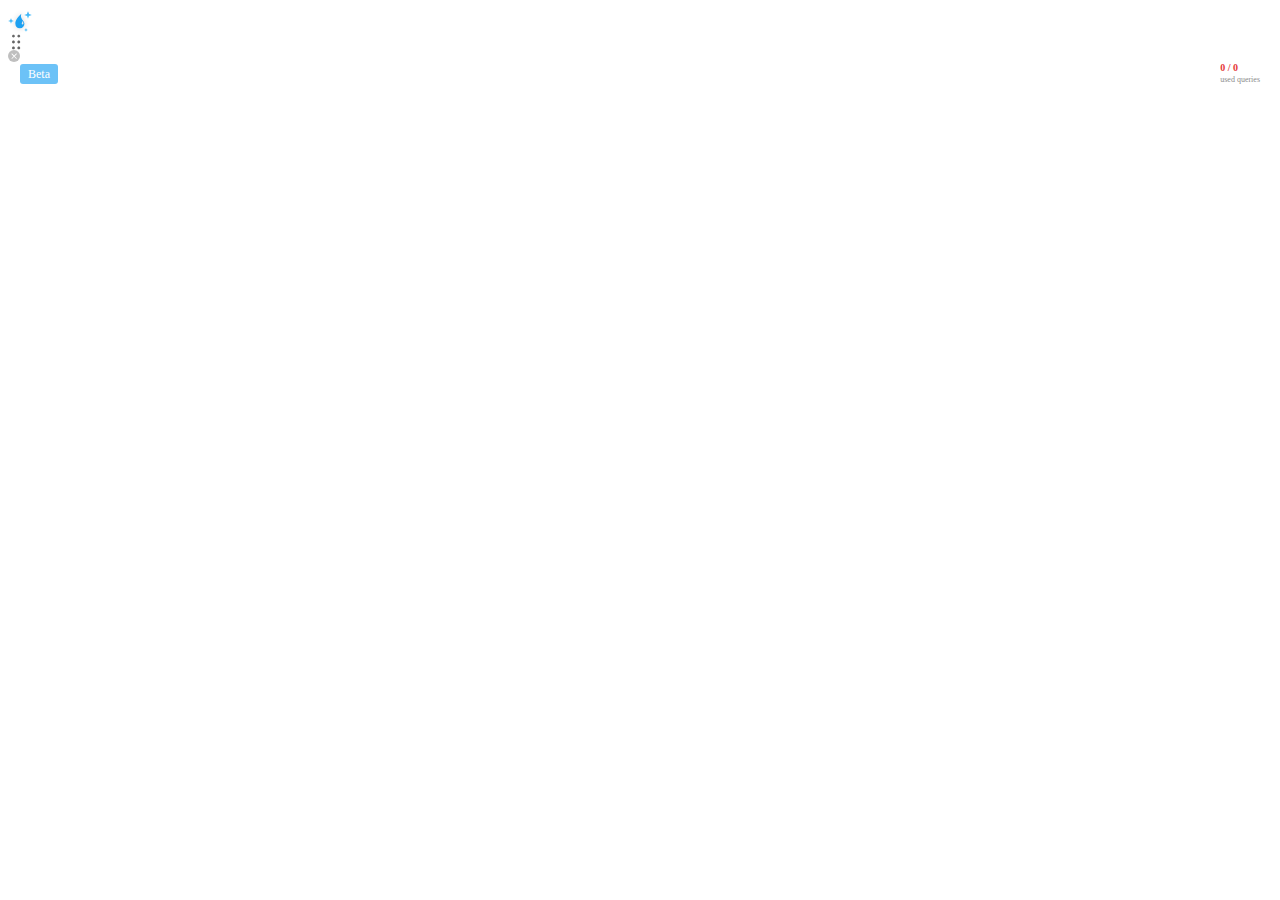
<file: SH Studio - NHÀ PHỐ PHONG CÁCH MODERN MINIMALIST_files/saved_resource(1).html>
<!-- saved from url=(0011)about:blank -->
<html><head><meta http-equiv="Content-Type" content="text/html; charset=UTF-8"><style>.swal2-popup.swal2-toast{box-sizing:border-box;grid-column:1/4 !important;grid-row:1/4 !important;grid-template-columns:min-content auto min-content;padding:1em;overflow-y:hidden;background:#fff;box-shadow:0 0 1px rgba(0,0,0,.075),0 1px 2px rgba(0,0,0,.075),1px 2px 4px rgba(0,0,0,.075),1px 3px 8px rgba(0,0,0,.075),2px 4px 16px rgba(0,0,0,.075);pointer-events:all}.swal2-popup.swal2-toast>*{grid-column:2}.swal2-popup.swal2-toast .swal2-title{margin:.5em 1em;padding:0;font-size:1em;text-align:initial}.swal2-popup.swal2-toast .swal2-loading{justify-content:center}.swal2-popup.swal2-toast .swal2-input{height:2em;margin:.5em;font-size:1em}.swal2-popup.swal2-toast .swal2-validation-message{font-size:1em}.swal2-popup.swal2-toast .swal2-footer{margin:.5em 0 0;padding:.5em 0 0;font-size:.8em}.swal2-popup.swal2-toast .swal2-close{grid-column:3/3;grid-row:1/99;align-self:center;width:.8em;height:.8em;margin:0;font-size:2em}.swal2-popup.swal2-toast .swal2-html-container{margin:.5em 1em;padding:0;overflow:initial;font-size:1em;text-align:initial}.swal2-popup.swal2-toast .swal2-html-container:empty{padding:0}.swal2-popup.swal2-toast .swal2-loader{grid-column:1;grid-row:1/99;align-self:center;width:2em;height:2em;margin:.25em}.swal2-popup.swal2-toast .swal2-icon{grid-column:1;grid-row:1/99;align-self:center;width:2em;min-width:2em;height:2em;margin:0 .5em 0 0}.swal2-popup.swal2-toast .swal2-icon .swal2-icon-content{display:flex;align-items:center;font-size:1.8em;font-weight:bold}.swal2-popup.swal2-toast .swal2-icon.swal2-success .swal2-success-ring{width:2em;height:2em}.swal2-popup.swal2-toast .swal2-icon.swal2-error [class^=swal2-x-mark-line]{top:.875em;width:1.375em}.swal2-popup.swal2-toast .swal2-icon.swal2-error [class^=swal2-x-mark-line][class$=left]{left:.3125em}.swal2-popup.swal2-toast .swal2-icon.swal2-error [class^=swal2-x-mark-line][class$=right]{right:.3125em}.swal2-popup.swal2-toast .swal2-actions{justify-content:flex-start;height:auto;margin:0;margin-top:.5em;padding:0 .5em}.swal2-popup.swal2-toast .swal2-styled{margin:.25em .5em;padding:.4em .6em;font-size:1em}.swal2-popup.swal2-toast .swal2-success{border-color:#a5dc86}.swal2-popup.swal2-toast .swal2-success [class^=swal2-success-circular-line]{position:absolute;width:1.6em;height:3em;border-radius:50%}.swal2-popup.swal2-toast .swal2-success [class^=swal2-success-circular-line][class$=left]{top:-0.8em;left:-0.5em;transform:rotate(-45deg);transform-origin:2em 2em;border-radius:4em 0 0 4em}.swal2-popup.swal2-toast .swal2-success [class^=swal2-success-circular-line][class$=right]{top:-0.25em;left:.9375em;transform-origin:0 1.5em;border-radius:0 4em 4em 0}.swal2-popup.swal2-toast .swal2-success .swal2-success-ring{width:2em;height:2em}.swal2-popup.swal2-toast .swal2-success .swal2-success-fix{top:0;left:.4375em;width:.4375em;height:2.6875em}.swal2-popup.swal2-toast .swal2-success [class^=swal2-success-line]{height:.3125em}.swal2-popup.swal2-toast .swal2-success [class^=swal2-success-line][class$=tip]{top:1.125em;left:.1875em;width:.75em}.swal2-popup.swal2-toast .swal2-success [class^=swal2-success-line][class$=long]{top:.9375em;right:.1875em;width:1.375em}.swal2-popup.swal2-toast .swal2-success.swal2-icon-show .swal2-success-line-tip{animation:swal2-toast-animate-success-line-tip .75s}.swal2-popup.swal2-toast .swal2-success.swal2-icon-show .swal2-success-line-long{animation:swal2-toast-animate-success-line-long .75s}.swal2-popup.swal2-toast.swal2-show{animation:swal2-toast-show .5s}.swal2-popup.swal2-toast.swal2-hide{animation:swal2-toast-hide .1s forwards}div:where(.swal2-container){display:grid;position:fixed;z-index:1060;inset:0;box-sizing:border-box;grid-template-areas:"top-start     top            top-end" "center-start  center         center-end" "bottom-start  bottom-center  bottom-end";grid-template-rows:minmax(min-content, auto) minmax(min-content, auto) minmax(min-content, auto);height:100%;padding:.625em;overflow-x:hidden;transition:background-color .1s;-webkit-overflow-scrolling:touch}div:where(.swal2-container).swal2-backdrop-show,div:where(.swal2-container).swal2-noanimation{background:rgba(0,0,0,.4)}div:where(.swal2-container).swal2-backdrop-hide{background:rgba(0,0,0,0) !important}div:where(.swal2-container).swal2-top-start,div:where(.swal2-container).swal2-center-start,div:where(.swal2-container).swal2-bottom-start{grid-template-columns:minmax(0, 1fr) auto auto}div:where(.swal2-container).swal2-top,div:where(.swal2-container).swal2-center,div:where(.swal2-container).swal2-bottom{grid-template-columns:auto minmax(0, 1fr) auto}div:where(.swal2-container).swal2-top-end,div:where(.swal2-container).swal2-center-end,div:where(.swal2-container).swal2-bottom-end{grid-template-columns:auto auto minmax(0, 1fr)}div:where(.swal2-container).swal2-top-start>.swal2-popup{align-self:start}div:where(.swal2-container).swal2-top>.swal2-popup{grid-column:2;place-self:start center}div:where(.swal2-container).swal2-top-end>.swal2-popup,div:where(.swal2-container).swal2-top-right>.swal2-popup{grid-column:3;place-self:start end}div:where(.swal2-container).swal2-center-start>.swal2-popup,div:where(.swal2-container).swal2-center-left>.swal2-popup{grid-row:2;align-self:center}div:where(.swal2-container).swal2-center>.swal2-popup{grid-column:2;grid-row:2;place-self:center center}div:where(.swal2-container).swal2-center-end>.swal2-popup,div:where(.swal2-container).swal2-center-right>.swal2-popup{grid-column:3;grid-row:2;place-self:center end}div:where(.swal2-container).swal2-bottom-start>.swal2-popup,div:where(.swal2-container).swal2-bottom-left>.swal2-popup{grid-column:1;grid-row:3;align-self:end}div:where(.swal2-container).swal2-bottom>.swal2-popup{grid-column:2;grid-row:3;place-self:end center}div:where(.swal2-container).swal2-bottom-end>.swal2-popup,div:where(.swal2-container).swal2-bottom-right>.swal2-popup{grid-column:3;grid-row:3;place-self:end end}div:where(.swal2-container).swal2-grow-row>.swal2-popup,div:where(.swal2-container).swal2-grow-fullscreen>.swal2-popup{grid-column:1/4;width:100%}div:where(.swal2-container).swal2-grow-column>.swal2-popup,div:where(.swal2-container).swal2-grow-fullscreen>.swal2-popup{grid-row:1/4;align-self:stretch}div:where(.swal2-container).swal2-no-transition{transition:none !important}div:where(.swal2-container) div:where(.swal2-popup){display:none;position:relative;box-sizing:border-box;grid-template-columns:minmax(0, 100%);width:32em;max-width:100%;padding:0 0 1.25em;border:none;border-radius:5px;background:#fff;color:#545454;font-family:inherit;font-size:1rem}div:where(.swal2-container) div:where(.swal2-popup):focus{outline:none}div:where(.swal2-container) div:where(.swal2-popup).swal2-loading{overflow-y:hidden}div:where(.swal2-container) h2:where(.swal2-title){position:relative;max-width:100%;margin:0;padding:.8em 1em 0;color:inherit;font-size:1.875em;font-weight:600;text-align:center;text-transform:none;word-wrap:break-word}div:where(.swal2-container) div:where(.swal2-actions){display:flex;z-index:1;box-sizing:border-box;flex-wrap:wrap;align-items:center;justify-content:center;width:auto;margin:1.25em auto 0;padding:0}div:where(.swal2-container) div:where(.swal2-actions):not(.swal2-loading) .swal2-styled[disabled]{opacity:.4}div:where(.swal2-container) div:where(.swal2-actions):not(.swal2-loading) .swal2-styled:hover{background-image:linear-gradient(rgba(0, 0, 0, 0.1), rgba(0, 0, 0, 0.1))}div:where(.swal2-container) div:where(.swal2-actions):not(.swal2-loading) .swal2-styled:active{background-image:linear-gradient(rgba(0, 0, 0, 0.2), rgba(0, 0, 0, 0.2))}div:where(.swal2-container) div:where(.swal2-loader){display:none;align-items:center;justify-content:center;width:2.2em;height:2.2em;margin:0 1.875em;animation:swal2-rotate-loading 1.5s linear 0s infinite normal;border-width:.25em;border-style:solid;border-radius:100%;border-color:#2778c4 rgba(0,0,0,0) #2778c4 rgba(0,0,0,0)}div:where(.swal2-container) button:where(.swal2-styled){margin:.3125em;padding:.625em 1.1em;transition:box-shadow .1s;box-shadow:0 0 0 3px rgba(0,0,0,0);font-weight:500}div:where(.swal2-container) button:where(.swal2-styled):not([disabled]){cursor:pointer}div:where(.swal2-container) button:where(.swal2-styled).swal2-confirm{border:0;border-radius:.25em;background:initial;background-color:#7066e0;color:#fff;font-size:1em}div:where(.swal2-container) button:where(.swal2-styled).swal2-confirm:focus{box-shadow:0 0 0 3px rgba(112,102,224,.5)}div:where(.swal2-container) button:where(.swal2-styled).swal2-deny{border:0;border-radius:.25em;background:initial;background-color:#dc3741;color:#fff;font-size:1em}div:where(.swal2-container) button:where(.swal2-styled).swal2-deny:focus{box-shadow:0 0 0 3px rgba(220,55,65,.5)}div:where(.swal2-container) button:where(.swal2-styled).swal2-cancel{border:0;border-radius:.25em;background:initial;background-color:#6e7881;color:#fff;font-size:1em}div:where(.swal2-container) button:where(.swal2-styled).swal2-cancel:focus{box-shadow:0 0 0 3px rgba(110,120,129,.5)}div:where(.swal2-container) button:where(.swal2-styled).swal2-default-outline:focus{box-shadow:0 0 0 3px rgba(100,150,200,.5)}div:where(.swal2-container) button:where(.swal2-styled):focus{outline:none}div:where(.swal2-container) button:where(.swal2-styled)::-moz-focus-inner{border:0}div:where(.swal2-container) div:where(.swal2-footer){margin:1em 0 0;padding:1em 1em 0;border-top:1px solid #eee;color:inherit;font-size:1em;text-align:center}div:where(.swal2-container) .swal2-timer-progress-bar-container{position:absolute;right:0;bottom:0;left:0;grid-column:auto !important;overflow:hidden;border-bottom-right-radius:5px;border-bottom-left-radius:5px}div:where(.swal2-container) div:where(.swal2-timer-progress-bar){width:100%;height:.25em;background:rgba(0,0,0,.2)}div:where(.swal2-container) img:where(.swal2-image){max-width:100%;margin:2em auto 1em}div:where(.swal2-container) button:where(.swal2-close){z-index:2;align-items:center;justify-content:center;width:1.2em;height:1.2em;margin-top:0;margin-right:0;margin-bottom:-1.2em;padding:0;overflow:hidden;transition:color .1s,box-shadow .1s;border:none;border-radius:5px;background:rgba(0,0,0,0);color:#ccc;font-family:monospace;font-size:2.5em;cursor:pointer;justify-self:end}div:where(.swal2-container) button:where(.swal2-close):hover{transform:none;background:rgba(0,0,0,0);color:#f27474}div:where(.swal2-container) button:where(.swal2-close):focus{outline:none;box-shadow:inset 0 0 0 3px rgba(100,150,200,.5)}div:where(.swal2-container) button:where(.swal2-close)::-moz-focus-inner{border:0}div:where(.swal2-container) .swal2-html-container{z-index:1;justify-content:center;margin:1em 1.6em .3em;padding:0;overflow:auto;color:inherit;font-size:1.125em;font-weight:normal;line-height:normal;text-align:center;word-wrap:break-word;word-break:break-word}div:where(.swal2-container) input:where(.swal2-input),div:where(.swal2-container) input:where(.swal2-file),div:where(.swal2-container) textarea:where(.swal2-textarea),div:where(.swal2-container) select:where(.swal2-select),div:where(.swal2-container) div:where(.swal2-radio),div:where(.swal2-container) label:where(.swal2-checkbox){margin:1em 2em 3px}div:where(.swal2-container) input:where(.swal2-input),div:where(.swal2-container) input:where(.swal2-file),div:where(.swal2-container) textarea:where(.swal2-textarea){box-sizing:border-box;width:auto;transition:border-color .1s,box-shadow .1s;border:1px solid #d9d9d9;border-radius:.1875em;background:rgba(0,0,0,0);box-shadow:inset 0 1px 1px rgba(0,0,0,.06),0 0 0 3px rgba(0,0,0,0);color:inherit;font-size:1.125em}div:where(.swal2-container) input:where(.swal2-input).swal2-inputerror,div:where(.swal2-container) input:where(.swal2-file).swal2-inputerror,div:where(.swal2-container) textarea:where(.swal2-textarea).swal2-inputerror{border-color:#f27474 !important;box-shadow:0 0 2px #f27474 !important}div:where(.swal2-container) input:where(.swal2-input):focus,div:where(.swal2-container) input:where(.swal2-file):focus,div:where(.swal2-container) textarea:where(.swal2-textarea):focus{border:1px solid #b4dbed;outline:none;box-shadow:inset 0 1px 1px rgba(0,0,0,.06),0 0 0 3px rgba(100,150,200,.5)}div:where(.swal2-container) input:where(.swal2-input)::placeholder,div:where(.swal2-container) input:where(.swal2-file)::placeholder,div:where(.swal2-container) textarea:where(.swal2-textarea)::placeholder{color:#ccc}div:where(.swal2-container) .swal2-range{margin:1em 2em 3px;background:#fff}div:where(.swal2-container) .swal2-range input{width:80%}div:where(.swal2-container) .swal2-range output{width:20%;color:inherit;font-weight:600;text-align:center}div:where(.swal2-container) .swal2-range input,div:where(.swal2-container) .swal2-range output{height:2.625em;padding:0;font-size:1.125em;line-height:2.625em}div:where(.swal2-container) .swal2-input{height:2.625em;padding:0 .75em}div:where(.swal2-container) .swal2-file{width:75%;margin-right:auto;margin-left:auto;background:rgba(0,0,0,0);font-size:1.125em}div:where(.swal2-container) .swal2-textarea{height:6.75em;padding:.75em}div:where(.swal2-container) .swal2-select{min-width:50%;max-width:100%;padding:.375em .625em;background:rgba(0,0,0,0);color:inherit;font-size:1.125em}div:where(.swal2-container) .swal2-radio,div:where(.swal2-container) .swal2-checkbox{align-items:center;justify-content:center;background:#fff;color:inherit}div:where(.swal2-container) .swal2-radio label,div:where(.swal2-container) .swal2-checkbox label{margin:0 .6em;font-size:1.125em}div:where(.swal2-container) .swal2-radio input,div:where(.swal2-container) .swal2-checkbox input{flex-shrink:0;margin:0 .4em}div:where(.swal2-container) label:where(.swal2-input-label){display:flex;justify-content:center;margin:1em auto 0}div:where(.swal2-container) div:where(.swal2-validation-message){align-items:center;justify-content:center;margin:1em 0 0;padding:.625em;overflow:hidden;background:#f0f0f0;color:#666;font-size:1em;font-weight:300}div:where(.swal2-container) div:where(.swal2-validation-message)::before{content:"!";display:inline-block;width:1.5em;min-width:1.5em;height:1.5em;margin:0 .625em;border-radius:50%;background-color:#f27474;color:#fff;font-weight:600;line-height:1.5em;text-align:center}div:where(.swal2-container) .swal2-progress-steps{flex-wrap:wrap;align-items:center;max-width:100%;margin:1.25em auto;padding:0;background:rgba(0,0,0,0);font-weight:600}div:where(.swal2-container) .swal2-progress-steps li{display:inline-block;position:relative}div:where(.swal2-container) .swal2-progress-steps .swal2-progress-step{z-index:20;flex-shrink:0;width:2em;height:2em;border-radius:2em;background:#2778c4;color:#fff;line-height:2em;text-align:center}div:where(.swal2-container) .swal2-progress-steps .swal2-progress-step.swal2-active-progress-step{background:#2778c4}div:where(.swal2-container) .swal2-progress-steps .swal2-progress-step.swal2-active-progress-step~.swal2-progress-step{background:#add8e6;color:#fff}div:where(.swal2-container) .swal2-progress-steps .swal2-progress-step.swal2-active-progress-step~.swal2-progress-step-line{background:#add8e6}div:where(.swal2-container) .swal2-progress-steps .swal2-progress-step-line{z-index:10;flex-shrink:0;width:2.5em;height:.4em;margin:0 -1px;background:#2778c4}div:where(.swal2-icon){position:relative;box-sizing:content-box;justify-content:center;width:5em;height:5em;margin:2.5em auto .6em;border:0.25em solid rgba(0,0,0,0);border-radius:50%;border-color:#000;font-family:inherit;line-height:5em;cursor:default;user-select:none}div:where(.swal2-icon) .swal2-icon-content{display:flex;align-items:center;font-size:3.75em}div:where(.swal2-icon).swal2-error{border-color:#f27474;color:#f27474}div:where(.swal2-icon).swal2-error .swal2-x-mark{position:relative;flex-grow:1}div:where(.swal2-icon).swal2-error [class^=swal2-x-mark-line]{display:block;position:absolute;top:2.3125em;width:2.9375em;height:.3125em;border-radius:.125em;background-color:#f27474}div:where(.swal2-icon).swal2-error [class^=swal2-x-mark-line][class$=left]{left:1.0625em;transform:rotate(45deg)}div:where(.swal2-icon).swal2-error [class^=swal2-x-mark-line][class$=right]{right:1em;transform:rotate(-45deg)}div:where(.swal2-icon).swal2-error.swal2-icon-show{animation:swal2-animate-error-icon .5s}div:where(.swal2-icon).swal2-error.swal2-icon-show .swal2-x-mark{animation:swal2-animate-error-x-mark .5s}div:where(.swal2-icon).swal2-warning{border-color:#facea8;color:#f8bb86}div:where(.swal2-icon).swal2-warning.swal2-icon-show{animation:swal2-animate-error-icon .5s}div:where(.swal2-icon).swal2-warning.swal2-icon-show .swal2-icon-content{animation:swal2-animate-i-mark .5s}div:where(.swal2-icon).swal2-info{border-color:#9de0f6;color:#3fc3ee}div:where(.swal2-icon).swal2-info.swal2-icon-show{animation:swal2-animate-error-icon .5s}div:where(.swal2-icon).swal2-info.swal2-icon-show .swal2-icon-content{animation:swal2-animate-i-mark .8s}div:where(.swal2-icon).swal2-question{border-color:#c9dae1;color:#87adbd}div:where(.swal2-icon).swal2-question.swal2-icon-show{animation:swal2-animate-error-icon .5s}div:where(.swal2-icon).swal2-question.swal2-icon-show .swal2-icon-content{animation:swal2-animate-question-mark .8s}div:where(.swal2-icon).swal2-success{border-color:#a5dc86;color:#a5dc86}div:where(.swal2-icon).swal2-success [class^=swal2-success-circular-line]{position:absolute;width:3.75em;height:7.5em;border-radius:50%}div:where(.swal2-icon).swal2-success [class^=swal2-success-circular-line][class$=left]{top:-0.4375em;left:-2.0635em;transform:rotate(-45deg);transform-origin:3.75em 3.75em;border-radius:7.5em 0 0 7.5em}div:where(.swal2-icon).swal2-success [class^=swal2-success-circular-line][class$=right]{top:-0.6875em;left:1.875em;transform:rotate(-45deg);transform-origin:0 3.75em;border-radius:0 7.5em 7.5em 0}div:where(.swal2-icon).swal2-success .swal2-success-ring{position:absolute;z-index:2;top:-0.25em;left:-0.25em;box-sizing:content-box;width:100%;height:100%;border:.25em solid rgba(165,220,134,.3);border-radius:50%}div:where(.swal2-icon).swal2-success .swal2-success-fix{position:absolute;z-index:1;top:.5em;left:1.625em;width:.4375em;height:5.625em;transform:rotate(-45deg)}div:where(.swal2-icon).swal2-success [class^=swal2-success-line]{display:block;position:absolute;z-index:2;height:.3125em;border-radius:.125em;background-color:#a5dc86}div:where(.swal2-icon).swal2-success [class^=swal2-success-line][class$=tip]{top:2.875em;left:.8125em;width:1.5625em;transform:rotate(45deg)}div:where(.swal2-icon).swal2-success [class^=swal2-success-line][class$=long]{top:2.375em;right:.5em;width:2.9375em;transform:rotate(-45deg)}div:where(.swal2-icon).swal2-success.swal2-icon-show .swal2-success-line-tip{animation:swal2-animate-success-line-tip .75s}div:where(.swal2-icon).swal2-success.swal2-icon-show .swal2-success-line-long{animation:swal2-animate-success-line-long .75s}div:where(.swal2-icon).swal2-success.swal2-icon-show .swal2-success-circular-line-right{animation:swal2-rotate-success-circular-line 4.25s ease-in}[class^=swal2]{-webkit-tap-highlight-color:rgba(0,0,0,0)}.swal2-show{animation:swal2-show .3s}.swal2-hide{animation:swal2-hide .15s forwards}.swal2-noanimation{transition:none}.swal2-scrollbar-measure{position:absolute;top:-9999px;width:50px;height:50px;overflow:scroll}.swal2-rtl .swal2-close{margin-right:initial;margin-left:0}.swal2-rtl .swal2-timer-progress-bar{right:0;left:auto}@keyframes swal2-toast-show{0%{transform:translateY(-0.625em) rotateZ(2deg)}33%{transform:translateY(0) rotateZ(-2deg)}66%{transform:translateY(0.3125em) rotateZ(2deg)}100%{transform:translateY(0) rotateZ(0deg)}}@keyframes swal2-toast-hide{100%{transform:rotateZ(1deg);opacity:0}}@keyframes swal2-toast-animate-success-line-tip{0%{top:.5625em;left:.0625em;width:0}54%{top:.125em;left:.125em;width:0}70%{top:.625em;left:-0.25em;width:1.625em}84%{top:1.0625em;left:.75em;width:.5em}100%{top:1.125em;left:.1875em;width:.75em}}@keyframes swal2-toast-animate-success-line-long{0%{top:1.625em;right:1.375em;width:0}65%{top:1.25em;right:.9375em;width:0}84%{top:.9375em;right:0;width:1.125em}100%{top:.9375em;right:.1875em;width:1.375em}}@keyframes swal2-show{0%{transform:scale(0.7)}45%{transform:scale(1.05)}80%{transform:scale(0.95)}100%{transform:scale(1)}}@keyframes swal2-hide{0%{transform:scale(1);opacity:1}100%{transform:scale(0.5);opacity:0}}@keyframes swal2-animate-success-line-tip{0%{top:1.1875em;left:.0625em;width:0}54%{top:1.0625em;left:.125em;width:0}70%{top:2.1875em;left:-0.375em;width:3.125em}84%{top:3em;left:1.3125em;width:1.0625em}100%{top:2.8125em;left:.8125em;width:1.5625em}}@keyframes swal2-animate-success-line-long{0%{top:3.375em;right:2.875em;width:0}65%{top:3.375em;right:2.875em;width:0}84%{top:2.1875em;right:0;width:3.4375em}100%{top:2.375em;right:.5em;width:2.9375em}}@keyframes swal2-rotate-success-circular-line{0%{transform:rotate(-45deg)}5%{transform:rotate(-45deg)}12%{transform:rotate(-405deg)}100%{transform:rotate(-405deg)}}@keyframes swal2-animate-error-x-mark{0%{margin-top:1.625em;transform:scale(0.4);opacity:0}50%{margin-top:1.625em;transform:scale(0.4);opacity:0}80%{margin-top:-0.375em;transform:scale(1.15)}100%{margin-top:0;transform:scale(1);opacity:1}}@keyframes swal2-animate-error-icon{0%{transform:rotateX(100deg);opacity:0}100%{transform:rotateX(0deg);opacity:1}}@keyframes swal2-rotate-loading{0%{transform:rotate(0deg)}100%{transform:rotate(360deg)}}@keyframes swal2-animate-question-mark{0%{transform:rotateY(-360deg)}100%{transform:rotateY(0)}}@keyframes swal2-animate-i-mark{0%{transform:rotateZ(45deg);opacity:0}25%{transform:rotateZ(-25deg);opacity:.4}50%{transform:rotateZ(15deg);opacity:.8}75%{transform:rotateZ(-5deg);opacity:1}100%{transform:rotateX(0);opacity:1}}body.swal2-shown:not(.swal2-no-backdrop):not(.swal2-toast-shown){overflow:hidden}body.swal2-height-auto{height:auto !important}body.swal2-no-backdrop .swal2-container{background-color:rgba(0,0,0,0) !important;pointer-events:none}body.swal2-no-backdrop .swal2-container .swal2-popup{pointer-events:all}body.swal2-no-backdrop .swal2-container .swal2-modal{box-shadow:0 0 10px rgba(0,0,0,.4)}@media print{body.swal2-shown:not(.swal2-no-backdrop):not(.swal2-toast-shown){overflow-y:scroll !important}body.swal2-shown:not(.swal2-no-backdrop):not(.swal2-toast-shown)>[aria-hidden=true]{display:none}body.swal2-shown:not(.swal2-no-backdrop):not(.swal2-toast-shown) .swal2-container{position:static !important}}body.swal2-toast-shown .swal2-container{box-sizing:border-box;width:360px;max-width:100%;background-color:rgba(0,0,0,0);pointer-events:none}body.swal2-toast-shown .swal2-container.swal2-top{inset:0 auto auto 50%;transform:translateX(-50%)}body.swal2-toast-shown .swal2-container.swal2-top-end,body.swal2-toast-shown .swal2-container.swal2-top-right{inset:0 0 auto auto}body.swal2-toast-shown .swal2-container.swal2-top-start,body.swal2-toast-shown .swal2-container.swal2-top-left{inset:0 auto auto 0}body.swal2-toast-shown .swal2-container.swal2-center-start,body.swal2-toast-shown .swal2-container.swal2-center-left{inset:50% auto auto 0;transform:translateY(-50%)}body.swal2-toast-shown .swal2-container.swal2-center{inset:50% auto auto 50%;transform:translate(-50%, -50%)}body.swal2-toast-shown .swal2-container.swal2-center-end,body.swal2-toast-shown .swal2-container.swal2-center-right{inset:50% 0 auto auto;transform:translateY(-50%)}body.swal2-toast-shown .swal2-container.swal2-bottom-start,body.swal2-toast-shown .swal2-container.swal2-bottom-left{inset:auto auto 0 0}body.swal2-toast-shown .swal2-container.swal2-bottom{inset:auto auto 0 50%;transform:translateX(-50%)}body.swal2-toast-shown .swal2-container.swal2-bottom-end,body.swal2-toast-shown .swal2-container.swal2-bottom-right{inset:auto 0 0 auto}</style><style type="text/css">.__react_component_tooltip {
  border-radius: 3px;
  display: inline-block;
  font-size: 13px;
  left: -999em;
  opacity: 0;
  padding: 8px 21px;
  position: fixed;
  pointer-events: none;
  transition: opacity 0.3s ease-out;
  top: -999em;
  visibility: hidden;
  z-index: 999;
}
.__react_component_tooltip.allow_hover, .__react_component_tooltip.allow_click {
  pointer-events: auto;
}
.__react_component_tooltip:before, .__react_component_tooltip:after {
  content: "";
  width: 0;
  height: 0;
  position: absolute;
}
.__react_component_tooltip.show {
  opacity: 0.9;
  margin-top: 0px;
  margin-left: 0px;
  visibility: visible;
}
.__react_component_tooltip.type-dark {
  color: #fff;
  background-color: #222;
}
.__react_component_tooltip.type-dark.place-top:after {
  border-top-color: #222;
  border-top-style: solid;
  border-top-width: 6px;
}
.__react_component_tooltip.type-dark.place-bottom:after {
  border-bottom-color: #222;
  border-bottom-style: solid;
  border-bottom-width: 6px;
}
.__react_component_tooltip.type-dark.place-left:after {
  border-left-color: #222;
  border-left-style: solid;
  border-left-width: 6px;
}
.__react_component_tooltip.type-dark.place-right:after {
  border-right-color: #222;
  border-right-style: solid;
  border-right-width: 6px;
}
.__react_component_tooltip.type-dark.border {
  border: 1px solid #fff;
}
.__react_component_tooltip.type-dark.border.place-top:before {
  border-top: 8px solid #fff;
}
.__react_component_tooltip.type-dark.border.place-bottom:before {
  border-bottom: 8px solid #fff;
}
.__react_component_tooltip.type-dark.border.place-left:before {
  border-left: 8px solid #fff;
}
.__react_component_tooltip.type-dark.border.place-right:before {
  border-right: 8px solid #fff;
}
.__react_component_tooltip.type-success {
  color: #fff;
  background-color: #8DC572;
}
.__react_component_tooltip.type-success.place-top:after {
  border-top-color: #8DC572;
  border-top-style: solid;
  border-top-width: 6px;
}
.__react_component_tooltip.type-success.place-bottom:after {
  border-bottom-color: #8DC572;
  border-bottom-style: solid;
  border-bottom-width: 6px;
}
.__react_component_tooltip.type-success.place-left:after {
  border-left-color: #8DC572;
  border-left-style: solid;
  border-left-width: 6px;
}
.__react_component_tooltip.type-success.place-right:after {
  border-right-color: #8DC572;
  border-right-style: solid;
  border-right-width: 6px;
}
.__react_component_tooltip.type-success.border {
  border: 1px solid #fff;
}
.__react_component_tooltip.type-success.border.place-top:before {
  border-top: 8px solid #fff;
}
.__react_component_tooltip.type-success.border.place-bottom:before {
  border-bottom: 8px solid #fff;
}
.__react_component_tooltip.type-success.border.place-left:before {
  border-left: 8px solid #fff;
}
.__react_component_tooltip.type-success.border.place-right:before {
  border-right: 8px solid #fff;
}
.__react_component_tooltip.type-warning {
  color: #fff;
  background-color: #F0AD4E;
}
.__react_component_tooltip.type-warning.place-top:after {
  border-top-color: #F0AD4E;
  border-top-style: solid;
  border-top-width: 6px;
}
.__react_component_tooltip.type-warning.place-bottom:after {
  border-bottom-color: #F0AD4E;
  border-bottom-style: solid;
  border-bottom-width: 6px;
}
.__react_component_tooltip.type-warning.place-left:after {
  border-left-color: #F0AD4E;
  border-left-style: solid;
  border-left-width: 6px;
}
.__react_component_tooltip.type-warning.place-right:after {
  border-right-color: #F0AD4E;
  border-right-style: solid;
  border-right-width: 6px;
}
.__react_component_tooltip.type-warning.border {
  border: 1px solid #fff;
}
.__react_component_tooltip.type-warning.border.place-top:before {
  border-top: 8px solid #fff;
}
.__react_component_tooltip.type-warning.border.place-bottom:before {
  border-bottom: 8px solid #fff;
}
.__react_component_tooltip.type-warning.border.place-left:before {
  border-left: 8px solid #fff;
}
.__react_component_tooltip.type-warning.border.place-right:before {
  border-right: 8px solid #fff;
}
.__react_component_tooltip.type-error {
  color: #fff;
  background-color: #BE6464;
}
.__react_component_tooltip.type-error.place-top:after {
  border-top-color: #BE6464;
  border-top-style: solid;
  border-top-width: 6px;
}
.__react_component_tooltip.type-error.place-bottom:after {
  border-bottom-color: #BE6464;
  border-bottom-style: solid;
  border-bottom-width: 6px;
}
.__react_component_tooltip.type-error.place-left:after {
  border-left-color: #BE6464;
  border-left-style: solid;
  border-left-width: 6px;
}
.__react_component_tooltip.type-error.place-right:after {
  border-right-color: #BE6464;
  border-right-style: solid;
  border-right-width: 6px;
}
.__react_component_tooltip.type-error.border {
  border: 1px solid #fff;
}
.__react_component_tooltip.type-error.border.place-top:before {
  border-top: 8px solid #fff;
}
.__react_component_tooltip.type-error.border.place-bottom:before {
  border-bottom: 8px solid #fff;
}
.__react_component_tooltip.type-error.border.place-left:before {
  border-left: 8px solid #fff;
}
.__react_component_tooltip.type-error.border.place-right:before {
  border-right: 8px solid #fff;
}
.__react_component_tooltip.type-info {
  color: #fff;
  background-color: #337AB7;
}
.__react_component_tooltip.type-info.place-top:after {
  border-top-color: #337AB7;
  border-top-style: solid;
  border-top-width: 6px;
}
.__react_component_tooltip.type-info.place-bottom:after {
  border-bottom-color: #337AB7;
  border-bottom-style: solid;
  border-bottom-width: 6px;
}
.__react_component_tooltip.type-info.place-left:after {
  border-left-color: #337AB7;
  border-left-style: solid;
  border-left-width: 6px;
}
.__react_component_tooltip.type-info.place-right:after {
  border-right-color: #337AB7;
  border-right-style: solid;
  border-right-width: 6px;
}
.__react_component_tooltip.type-info.border {
  border: 1px solid #fff;
}
.__react_component_tooltip.type-info.border.place-top:before {
  border-top: 8px solid #fff;
}
.__react_component_tooltip.type-info.border.place-bottom:before {
  border-bottom: 8px solid #fff;
}
.__react_component_tooltip.type-info.border.place-left:before {
  border-left: 8px solid #fff;
}
.__react_component_tooltip.type-info.border.place-right:before {
  border-right: 8px solid #fff;
}
.__react_component_tooltip.type-light {
  color: #222;
  background-color: #fff;
}
.__react_component_tooltip.type-light.place-top:after {
  border-top-color: #fff;
  border-top-style: solid;
  border-top-width: 6px;
}
.__react_component_tooltip.type-light.place-bottom:after {
  border-bottom-color: #fff;
  border-bottom-style: solid;
  border-bottom-width: 6px;
}
.__react_component_tooltip.type-light.place-left:after {
  border-left-color: #fff;
  border-left-style: solid;
  border-left-width: 6px;
}
.__react_component_tooltip.type-light.place-right:after {
  border-right-color: #fff;
  border-right-style: solid;
  border-right-width: 6px;
}
.__react_component_tooltip.type-light.border {
  border: 1px solid #222;
}
.__react_component_tooltip.type-light.border.place-top:before {
  border-top: 8px solid #222;
}
.__react_component_tooltip.type-light.border.place-bottom:before {
  border-bottom: 8px solid #222;
}
.__react_component_tooltip.type-light.border.place-left:before {
  border-left: 8px solid #222;
}
.__react_component_tooltip.type-light.border.place-right:before {
  border-right: 8px solid #222;
}
.__react_component_tooltip.place-top {
  margin-top: -10px;
}
.__react_component_tooltip.place-top:before {
  border-left: 10px solid transparent;
  border-right: 10px solid transparent;
  bottom: -8px;
  left: 50%;
  margin-left: -10px;
}
.__react_component_tooltip.place-top:after {
  border-left: 8px solid transparent;
  border-right: 8px solid transparent;
  bottom: -6px;
  left: 50%;
  margin-left: -8px;
}
.__react_component_tooltip.place-bottom {
  margin-top: 10px;
}
.__react_component_tooltip.place-bottom:before {
  border-left: 10px solid transparent;
  border-right: 10px solid transparent;
  top: -8px;
  left: 50%;
  margin-left: -10px;
}
.__react_component_tooltip.place-bottom:after {
  border-left: 8px solid transparent;
  border-right: 8px solid transparent;
  top: -6px;
  left: 50%;
  margin-left: -8px;
}
.__react_component_tooltip.place-left {
  margin-left: -10px;
}
.__react_component_tooltip.place-left:before {
  border-top: 6px solid transparent;
  border-bottom: 6px solid transparent;
  right: -8px;
  top: 50%;
  margin-top: -5px;
}
.__react_component_tooltip.place-left:after {
  border-top: 5px solid transparent;
  border-bottom: 5px solid transparent;
  right: -6px;
  top: 50%;
  margin-top: -4px;
}
.__react_component_tooltip.place-right {
  margin-left: 10px;
}
.__react_component_tooltip.place-right:before {
  border-top: 6px solid transparent;
  border-bottom: 6px solid transparent;
  left: -8px;
  top: 50%;
  margin-top: -5px;
}
.__react_component_tooltip.place-right:after {
  border-top: 5px solid transparent;
  border-bottom: 5px solid transparent;
  left: -6px;
  top: 50%;
  margin-top: -4px;
}
.__react_component_tooltip .multi-line {
  display: block;
  padding: 2px 0px;
  text-align: center;
}</style><style>
      .ejoy-sub-active{
        color: #1296ba !important;
      }
      
      .ejoy-sub-hovered{
        color: #1296ba !important;
      }
      .ejoy-sub-clzz{
        cursor: pointer;
        
        lineHeight: 1.2;
          font-size: 28px;
          color: #FFCC00; background: rgba(17, 17, 17, 0.7);
        
      }
      .ejoy-sub-clzz:hover{
        color: #1296ba !important;
      }
      .ej-trans-sub{
        position: absolute;
        width: 100%;
        display: flex;
        justify-content: center;
        align-items: center;
        z-index: 9999999;
        cursor: move;
      }
      .ej-trans-sub > span{
        color: #3CF9ED;
        font-size: 18px;
        text-align: center;
        padding: 0 16px;
        line-height: 1.5;
        background: rgba(32, 26, 25, 0.8);
        // text-shadow: 0px 1px 4px black;
        padding: 0 8px;
        
        lineHeight: 1.2;
        font-size: 16px;
        color: #0CB1C7; background: rgba(67, 65, 65, 0.7);
      
      }
      .ej-full-screen-video{
        position: absolute;
        width: 30px;
        height: 30px;
        top: 30px;
        right: 10px;
        display: flex;
        justify-content: center;
        align-items: center;
        z-index: 99999999;
        cursor: pointer;
      }
      .ej-main-sub{
        position: absolute;
        width: 100%;
        display: flex;
        justify-content: center;
        align-items: center;
        z-index: 99999999;
        cursor: move;
        padding: 0 8px;
      }
      .ej-main-sub > span{
        color: white;
        font-size: 20px;
        line-height: 1.5;
        text-align: center;
        background: rgba(32, 26, 25, 0.8);
        padding: 2px 8px;
        
        lineHeight: 1.2;
          font-size: 28px;
          color: #FFCC00; background: rgba(17, 17, 17, 0.7);
        
      }

      .ej-main-sub .ejoy-sub-clzz{
        background: transparent !important
      }

      .tran-subtitle > span{
        cursor: pointer;
        padding-left: 10px;
        top: 2px;
        position: relative;
      }

      .tran-subtitle > span > span{
        position: absolute;
        top: -170%;
        background: rgba(0,0,0,0.5);
        font-size: 13px;
        line-height: 20px;
        padding: 2px 8px;
        color: white;
        display: none;
        border-radius: 4px;
        white-space: nowrap;
        left: -50%;
        font-weight: normal;
      }

      .viewPopupPro {
        z-index: 2147483647;
        cursor: auto;
        position: absolute;
        z-index: 2147483647;
        background: #111111;
        transition: opacity 1s;
        width: 172px;
        height: 66px;
        opacity: 1;
        border-radius: 6px;
        display: flex;
        flex-direction: column;
        justify-content: center;
        align-items: center;
      }

      .titlePopupPro {
        font-style: normal;
        font-weight: 400;
        font-size: 10px;
        line-height: 12px;
        color: #E5E5E5;
        text-shadow: 0px 3px 3px rgba(0, 0, 0, 0.25);
      }
  
      .viewGoPro {
        background: #FFCC00;
        border-radius: 72.6257px;
        display: flex;
        justify-content: center;
        align-items: center;
        margin-top: 8px;
        padding-left: 10px;
        cursor: pointer;
  
      }

      .viewGoPro svg {
        pointer-events: none;
      }
      
      .textGoPro {
        font-style: normal;
        font-weight: 600;
        font-size: 10px;
        line-height: 12px;
        pointer-events: none;
        text-align: center;
        color: #FFFFFF;
        padding: 4px 14px 4px 4px;
      }

      .viewPopupPro{
        top: auto !important;
        bottom: 15px !important;
      }

      .view-icon-copy-main-sub:hover > span,
      .view-icon-edit-sub:hover > span,
      .view-icon-exit-full-sub:hover > span,
      .view-icon-full-sub:hover > span,
      .iconCrownGoPro:hover > span,
      .view-icon-copy-tran-sub:hover > span {
        display: block;
      }

      .iconCrownGoPro{
        padding-left: 0px !important;
        padding-right: 8px !important;
      }
      .iconCrownGoPro svg{
        width: 17px;
        height: 17px;
      }
      .view-icon-full-sub, .view-icon-exit-full-sub {
        display: flex;
      }

      .view-icon-full-sub > svg, .view-icon-exit-full-sub > svg {
        pointer-events: none;
      }

      .tran-subtitle > span > svg{
        width: 16px;
        height: 16px;
        pointer-events: none;
        display: inline-flex !important;
        vertical-align: baseline !important;
      }
      
      .view-icon-copy-main-sub > svg{
        pointer-events: none;
        color: #FFCC00
      }

      .iconCrownGoPro{
        padding-left: 0 !important;
        padding-right: 8px !important;
      }
      .view-icon-copy-tran-sub > svg{
        pointer-events: none;
        color: #0CB1C7
      }

      </style></head><body><iframe height="0" width="0" src="https://www.googletagmanager.com/static/service_worker/5840/sw_iframe.html?origin=https%3A%2F%2Fviethomes79.vn" style="display: none; visibility: hidden;"></iframe></body><div id="eJOY__extension_ai_adv_root" class="eJOY__extension_ai_adv_root_class"><div class="wrapperAiAssEjoy "><div class="containerSumEjoyIcon "><div class="viewIconEjoy gl-tooltip-ejoy gl-tooltip-ejoy-left" tooltip-data="eJOY AI Assistant"><div class="viewIconEjoyItem"><svg xmlns="http://www.w3.org/2000/svg" width="24" height="26" viewBox="0 0 24 26" fill="none"><mask id="mask0_427_34" maskUnits="userSpaceOnUse" x="16" y="3" width="8" height="8" style="mask-type: luminance;"><path d="M24 3H16V11H24V3Z" fill="white"></path></mask><g mask="url(#mask0_427_34)"><path d="M23.8012 7.00309L21.0136 8.01539L20.0012 10.8031L18.9889 8.01539L16.2012 7.00309L18.9889 5.9908L20.0012 3.20309L21.0136 5.9908L23.8012 7.00309Z" fill="url(#paint0_linear_427_34)"></path></g><mask id="mask1_427_34" maskUnits="userSpaceOnUse" x="0" y="10" width="6" height="6" style="mask-type: luminance;"><path d="M6 10H0V16H6V10Z" fill="white"></path></mask><g mask="url(#mask1_427_34)"><path d="M5.8494 13.0023L3.7587 13.7616L2.9994 15.8523L2.2402 13.7616L0.149399 13.0023L2.2402 12.2431L2.9994 10.1523L3.7587 12.2431L5.8494 13.0023Z" fill="url(#paint1_linear_427_34)"></path></g><mask id="mask2_427_34" maskUnits="userSpaceOnUse" x="16" y="20" width="4" height="4" style="mask-type: luminance;"><path d="M20 20H16V24H20V20Z" fill="white"></path></mask><g mask="url(#mask2_427_34)"><path d="M19.8996 22.0016L18.5058 22.5077L17.9996 23.9016L17.4934 22.5077L16.0996 22.0016L17.4934 21.4954L17.9996 20.1016L18.5058 21.4954L19.8996 22.0016Z" fill="url(#paint2_linear_427_34)"></path></g><g filter="url(#filter0_d_427_34)"><path fill-rule="evenodd" clip-rule="evenodd" d="M11.8671 20.3327C14.8098 20.2537 16.4674 18.0538 16.368 15.5257C15.9553 11.8147 11.5502 10.6201 13.3135 5.666C9.7712 8.7188 7.228 12.6272 7.3363 15.408C7.3847 18.1053 8.9455 20.3327 11.8671 20.3327ZM14.5512 16.5696C15.0045 16.5696 15.3306 16.2001 15.3719 15.7489C15.4799 15.431 15.3719 13.9738 14.2947 13.0395C14.4695 14.2529 13.6329 15.261 13.7305 15.7489C13.7305 16.2022 14.0979 16.5696 14.5512 16.5696Z" fill="#1DA1F2"></path></g><defs><filter id="filter0_d_427_34" x="2.47583" y="0.80886" width="18.7535" height="24.381" filterUnits="userSpaceOnUse" color-interpolation-filters="sRGB"><feflood flood-opacity="0" result="BackgroundImageFix"></feflood><fecolormatrix in="SourceAlpha" type="matrix" values="0 0 0 0 0 0 0 0 0 0 0 0 0 0 0 0 0 0 127 0" result="hardAlpha"></fecolormatrix><feoffset></feoffset><fegaussianblur stdDeviation="2.42857"></fegaussianblur><fecolormatrix type="matrix" values="0 0 0 0 0 0 0 0 0 0 0 0 0 0 0 0 0 0 0.12 0"></fecolormatrix><feblend mode="normal" in2="BackgroundImageFix" result="effect1_dropShadow_427_34"></feblend><feblend mode="normal" in="SourceGraphic" in2="effect1_dropShadow_427_34" result="shape"></feblend></filter><lineargradient id="paint0_linear_427_34" x1="20.0012" y1="3.20309" x2="20.0012" y2="10.8031" gradientUnits="userSpaceOnUse"><stop stop-color="#1DA1F2"></stop><stop offset="1" stop-color="#6CD2FF"></stop></lineargradient><lineargradient id="paint1_linear_427_34" x1="2.9994" y1="10.1523" x2="2.9994" y2="15.8523" gradientUnits="userSpaceOnUse"><stop stop-color="#1DA1F2"></stop><stop offset="1" stop-color="#6CD2FF"></stop></lineargradient><lineargradient id="paint2_linear_427_34" x1="17.9996" y1="20.1016" x2="17.9996" y2="23.9016" gradientUnits="userSpaceOnUse"><stop stop-color="#1DA1F2"></stop><stop offset="1" stop-color="#6CD2FF"></stop></lineargradient></defs></svg></div><div class="moveIconEjoyAi"><svg xmlns="http://www.w3.org/2000/svg" width="16" height="16" viewBox="0 0 16 16" fill="none"><path fill-rule="evenodd" clip-rule="evenodd" d="M5.45139 0.667969C4.64931 0.667969 4 1.31727 4 2.11936C4 2.92144 4.64931 3.57075 5.45139 3.57075C6.25347 3.57075 6.90278 2.92144 6.90278 2.11936C6.90278 1.31727 6.25347 0.667969 5.45139 0.667969ZM4 8.00868C4 7.2066 4.64931 6.55729 5.45139 6.55729C6.25347 6.55729 6.90278 7.2066 6.90278 8.00868C6.90278 8.81076 6.25347 9.46007 5.45139 9.46007C4.64931 9.46007 4 8.81076 4 8.00868ZM4 13.8837C4 13.0816 4.64931 12.4323 5.45139 12.4323C6.25347 12.4323 6.90278 13.0816 6.90278 13.8837C6.90278 14.6858 6.25347 15.3351 5.45139 15.3351C4.64931 15.3351 4 14.6858 4 13.8837Z" fill="#666666"></path><path fill-rule="evenodd" clip-rule="evenodd" d="M10.7854 0.667969C9.98329 0.667969 9.33398 1.31727 9.33398 2.11936C9.33398 2.92144 9.98329 3.57075 10.7854 3.57075C11.5875 3.57075 12.2368 2.92144 12.2368 2.11936C12.2368 1.31727 11.5875 0.667969 10.7854 0.667969ZM9.33398 8.00868C9.33398 7.2066 9.98329 6.55729 10.7854 6.55729C11.5875 6.55729 12.2368 7.2066 12.2368 8.00868C12.2368 8.81076 11.5875 9.46007 10.7854 9.46007C9.98329 9.46007 9.33398 8.81076 9.33398 8.00868ZM9.33398 13.8837C9.33398 13.0816 9.98329 12.4323 10.7854 12.4323C11.5875 12.4323 12.2368 13.0816 12.2368 13.8837C12.2368 14.6858 11.5875 15.3351 10.7854 15.3351C9.98329 15.3351 9.33398 14.6858 9.33398 13.8837Z" fill="#666666"></path></svg></div></div><div class="viewCloseIconEjoy"><svg xmlns="http://www.w3.org/2000/svg" width="12" height="12" viewBox="0 0 12 12" fill="none"><circle cx="6" cy="6" r="6" fill="black" fill-opacity="0.25"></circle><path fill-rule="evenodd" clip-rule="evenodd" d="M8.71289 3.58672C8.87135 3.74518 8.87135 4.00209 8.71289 4.16054L6.72363 6.14981L8.71289 8.13907C8.87135 8.29752 8.87135 8.55444 8.71289 8.71289C8.55444 8.87135 8.29752 8.87135 8.13907 8.71289L6.14981 6.72363L4.16054 8.71289C4.00209 8.87135 3.74518 8.87135 3.58672 8.71289C3.42826 8.55443 3.42826 8.29752 3.58672 8.13907L5.57598 6.14981L3.58672 4.16054C3.42826 4.00209 3.42826 3.74518 3.58672 3.58672C3.74518 3.42826 4.00209 3.42826 4.16054 3.58672L6.14981 5.57598L8.13907 3.58672C8.29752 3.42826 8.55444 3.42826 8.71289 3.58672Z" fill="white"></path></svg></div></div><div class="eJOY__container eJOY__container_scroll  "><div style="display: flex; justify-content: space-between; align-items: center; margin-bottom: 10px; padding-left: 12px;"><div><div style="border-radius: 3px; padding: 4px 8px; color: rgb(255, 255, 255); font-size: 12px; font-style: normal; font-weight: 400; line-height: 12px; background: rgba(29, 161, 242, 0.65);">Beta</div></div><div style="display: flex; justify-content: center; padding-right: 12px; flex-direction: column;"><span style="color: rgb(229, 56, 56); font-size: 10px; font-style: normal; font-weight: 600; line-height: 12px; padding-bottom: 1px;">0 / 0</span><span style="color: rgb(140, 140, 140); font-size: 8px; font-style: normal; font-weight: 400; line-height: 10px;">used queries</span></div></div></div></div></div><div id="eJOY__extension_root" class="eJOY__extension_root_class" style="all: unset;"><template shadowrootmode="open">
        <style>
          @import url('https://fonts.googleapis.com/css?family=Open+Sans:300,400,600');
          .wrapperEjoy{font-family:system-ui,-apple-system,BlinkMacSystemFont,Segoe UI,Roboto,Oxygen,Ubuntu,Cantarell,Open Sans,Helvetica Neue,sans-serif;-webkit-user-select:text;-moz-user-select:text;user-select:text}.container{position:absolute;display:none;z-index:2147483647;color:#000;font-size:14px;font-family:system-ui,-apple-system,BlinkMacSystemFont,Segoe UI,Roboto,Oxygen,Ubuntu,Cantarell,Open Sans,Helvetica Neue,sans-serif;-webkit-font-smoothing:antialiased;-moz-osx-font-smoothing:grayscale;text-rendering:optimizeLegibility;transition:width 1s ease-in-out}.container button{background-color:transparent}.main{position:relative;flex-grow:1}.main_content{background-color:#fff;min-height:100px;width:304px;height:100%;display:flex;flex-direction:column;border-radius:5px;top:0;box-shadow:0 4px 8px #0003,0 6px 20px #00000030;border-color:transparent;z-index:2;box-sizing:border-box;padding:0 0 8px}.view_main{overflow-y:auto;overflow-x:hidden}.view_main_old{height:calc(100% - 65px);display:flex;flex-direction:column}.view_main_old_with_promote{height:calc(100% - 95px);display:flex;flex-direction:column}.icon{cursor:pointer}.viewLoading{background:#fff;box-shadow:0 0 4px #727272;width:30px;height:30px;display:flex;justify-content:center;align-items:center;border-radius:5px}.icon:hover{transform:scale(1.1)}.triangle{position:absolute;width:0;height:0;bottom:-21px;border-bottom:25px solid transparent;border-left:35px solid #fff;filter:drop-shadow(-1px 7px 4px rgba(0,0,0,.2))}.header_container{background-color:#1da1f2;letter-spacing:-.2px;font-size:12px;text-align:left;max-height:33px;line-height:normal;border-radius:5px 5px 0 0}.header_bar{background-color:transparent;height:100%;display:flex;overflow:hidden;text-align:center;border-radius:5px 5px 0 0}.header_btn{height:100%;width:33.3%;color:#fff;background-color:transparent;cursor:pointer;padding:8px}.header_btn:hover{background-color:#196594}.header_btn_new{display:flex;align-items:center;justify-content:center;color:#fff;background-color:transparent;cursor:pointer;padding:8px}.header_btn_new .clzzTooltip{display:none;position:absolute;top:-30px;white-space:nowrap;background:#424141b5;padding:4px 12px;border-radius:5px;font-weight:600}.header_btn_new:hover{background-color:#196594}.header_btn_new:hover .clzzTooltipShow{display:block}.header_close_icon_container{position:absolute;top:11.4px;right:-20px;cursor:pointer;width:12px;height:12px;border-radius:50%;background-color:#fff;box-shadow:1px 1px 10px #000}.header_close_icon{padding:3px}.header_triangle_top{position:absolute;width:0;height:0;bottom:-21px;border-bottom:25px solid transparent;border-left:35px solid #fff;filter:drop-shadow(-1px 7px 4px rgba(0,0,0,.2))}.word_container{padding:8px 7px 8px 16px;line-height:1.17}.word_content{min-height:28px;max-height:116px;padding-bottom:0;display:flex;flex-wrap:wrap;overflow-wrap:break-word;align-items:center}.word_content_long{overflow:auto;overflow-x:hidden}.word_content::-webkit-scrollbar{width:4px;border-radius:100px}.word_content::-webkit-scrollbar-track{-webkit-box-shadow:inset 0 0 6px rgba(0,0,0,.3);border-radius:100px}.word_content::-webkit-scrollbar-thumb{background-color:#9f9f9f;outline:1px solid #e5e5e5;border-radius:100px}.word_speaker_container{cursor:pointer;align-self:flex-start;opacity:.7;height:28px;display:flex;justify-content:center;align-items:center}.word_speaker_container:hover{opacity:1}.word_word{min-width:10px;font-size:24px;font-weight:700;letter-spacing:1.2px;text-align:left;color:#000}.word_incorect{font-size:12px;font-weight:300;letter-spacing:1.2px;text-align:left;color:#000;margin-left:5px}.word_pronun{font-style:italic;margin-left:8px}.word_loading_container{margin-left:20px;margin-top:7px;overflow:hidden}.word_loading{height:20px;width:20px;animation:spin 1.5s linear .3s infinite}@keyframes spin{to{transform:rotate(360deg)}}.word_pop_symbol_container{position:relative}.word_pop_symbol{width:33px;height:15px;background-color:#fc0;margin-left:8px;transform:skew(-25deg);display:flex;justify-content:center;align-items:center;border-radius:2px}.word_pop_symbol img{z-index:1;transform:skew(25deg)}.word_tooltip_container{position:fixed;margin-top:14px;margin-left:30px;opacity:0;display:none;transition:opacity .3s ease;z-index:1000000000000;background-color:#fff;height:40px;width:120px;border-radius:5px;box-shadow:-1px -4px 8px #0003,0 6px 20px #0003;font-size:11px;font-weight:400;font-style:normal;font-stretch:normal;line-height:1.25;letter-spacing:normal;text-align:left;padding:5px}.word_tooltip_triangle{position:absolute;width:0;height:0;top:-14px;border-top:15px solid transparent;border-left:15px solid #fff;filter:drop-shadow(-1px -1px 1px rgba(0,0,0,.2))}.word_pop_symbol_container:hover .word_tooltip_container{opacity:1;display:block}.word_tooltip_container p{margin-top:5px}.content_container{padding:0 7px 0 13px;overflow-y:auto;overflow-x:hidden;flex-grow:1}.content_container_new_scroll{padding:0 7px 0 13px;flex-grow:1}.content_container .content_inner{position:relative;min-height:150px;padding-top:5px}.content_inner_list{width:284px;box-sizing:border-box;padding-left:8px}.content_container::-webkit-scrollbar,.selectWbConSelect::-webkit-scrollbar,.selectWbConSelect .selectWbConSelectMain::-webkit-scrollbar{width:4px;border-radius:100px}.content_container::-webkit-scrollbar-track,.selectWbConSelect::-webkit-scrollbar-track,.selectWbConSelect .selectWbConSelectMain::-webkit-scrollbar-track{-webkit-box-shadow:inset 0 0 6px rgba(95,85,85,.3);border-radius:100px}.content_container::-webkit-scrollbar-thumb,.selectWbConSelect::-webkit-scrollbar-thumb,.selectWbConSelect .selectWbConSelectMain::-webkit-scrollbar-thumb{background-color:#9f9f9f;outline:1px solid #e5e5e5;border-radius:100px;text-align:center}.content_pos{color:#faa918;font-size:16px;font-weight:600;line-height:1.17;letter-spacing:-.3px;text-align:left}.content_more_btn{width:94%;height:24px;border-radius:16px;margin-top:20px;background-color:#d8d8d8;cursor:pointer;text-align:center;display:flex;justify-content:center;align-items:center}.content_more_btn:hover{background-color:#949494}.tran_container{width:256px;min-height:40px;border-radius:5px;background-color:#d8d8d8;margin-top:4px;margin-bottom:4px}.tran_content{padding:11px 8px 12px;display:flex;flex-direction:column}.tran_content .tran_content_top{display:flex;margin-bottom:8px;justify-content:space-between}.tran_tran_content{display:flex}.tran_tran{width:77%;font-weight:600;line-height:1.14;letter-spacing:-.2px;flex-grow:1;flex-wrap:wrap;overflow-wrap:break-word;text-align:left;color:#333}.tran_btn_add{all:initial;margin-left:4px;cursor:pointer;width:48px;height:20px;float:left;background-color:#1da1f2;border-radius:2px;display:flex!important;color:#fff;justify-content:space-around;font-family:Open Sans,sans-serif;align-items:center;font-size:12px;font-weight:300;font-style:normal;font-stretch:normal;line-height:1.33;letter-spacing:.8px;text-overflow:ellipsis}.tran_btn_edit{all:initial;margin-right:10px;cursor:pointer;opacity:.7}.tran_btn_add:hover,.btn_edit:hover{transform:scale(1.1)}.tran_extra_data{width:100%;font-weight:300;font-size:14px;line-height:1.33;letter-spacing:-.2px;flex-wrap:wrap;overflow-wrap:break-word;text-align:left;color:#666;padding-top:2px;white-space:pre-wrap}.tran_footer{display:flex;width:100%;justify-content:flex-end}.tran_vote_container{min-width:88px;height:16px;border-radius:8px;background-color:#d8d8d8;border:solid 1px #979797;margin-bottom:-27px;font-size:8px;font-weight:400;font-style:italic;font-stretch:normal;line-height:normal;letter-spacing:normal;text-align:justify;color:#000;display:flex;justify-content:space-around;align-items:center}.OOPS_container{height:129px;border-radius:5px;background-color:#d8d8d8;display:flex;justify-content:center;flex-direction:column;text-align:center}.OOPS_img{align-self:center}.OOPS_oops_text{font-size:14px;font-weight:700}.OOPS_alert_text{font-size:12px;font-family:300;line-height:1.33;letter-spacing:-.2px}.btnSayItCon{padding:8px}.btnToAdvTranslation{position:absolute;right:-32px;width:32px;height:32px;top:33px;background:#fff;border-radius:0 5px 5px 0;cursor:pointer;box-shadow:3px 2px 4px #00000080;padding:0;display:flex;justify-content:center;align-items:center}.btnSpeak{position:absolute;right:-32px;width:32px;height:32px;top:66px;background:#fff;border-radius:0 5px 5px 0;cursor:pointer;box-shadow:3px 2px 4px #00000080;padding:0;display:flex;justify-content:center;align-items:center}.btnGoProIconRight{top:132px}.btnGoSupportRight{top:99px}.btnSayIt{display:flex;justify-content:center;align-items:center;height:18px;border-radius:5px;padding:0 4px;background-color:#f70;cursor:pointer}.btnSayItIcon{display:flex;padding-right:4px}.btnSayItIcon svg{width:12px;height:12px}.btnSayItText{font-size:12px;font-weight:600;font-style:normal;font-stretch:normal;line-height:1.3333333333333333;letter-spacing:normal;color:#fff}.word_pron{margin-top:8px;display:flex;align-items:center}.custom_container{position:relative;z-index:99999999999999999}.custom_add_translation{display:flex;justify-content:flex-end;align-items:center}.custom_input{flex-grow:1;padding:0 21px 0 0}.custom_input input{width:100%;min-height:35px;border-radius:5px;background-color:#d8d8d8;border:none;font-weight:600;line-height:1.14;letter-spacing:-.2px;flex-grow:1;flex-wrap:wrap;overflow-wrap:break-word;text-align:left;color:#000;font-size:14px;padding:0 8px}.custom_content{flex-grow:1}.icon_plus{cursor:pointer;display:flex}.icon_plus svg{width:16px;height:16px}.hidden{display:none}.tooltip_custom_add{position:absolute}[tooltip]{position:relative;display:inline-block}[tooltip]:before{content:"";position:absolute;pointer-events:none;top:-7px;left:50%;transform:translate(-50%);border-width:5px 6px 0 6px;border-style:solid;border-color:#808080 transparent transparent transparent;z-index:99;opacity:0}[tooltip-position=left]:before{left:0%;top:50%;margin-left:-12px;transform:translatey(-50%) rotate(-90deg)}[tooltip-position=top-left]:before{left:90%}[tooltip-position=top-right]:before{left:14%}[tooltip-position=top]:before{left:50%}[tooltip-position=buttom]:before{top:100%;margin-top:8px;transform:translate(-50%) translatey(-100%) rotate(-180deg)}[tooltip-position=right]:before{left:100%;top:50%;margin-left:1px;transform:translatey(-50%) rotate(90deg)}[tooltip]:after{content:attr(tooltip);position:absolute;left:50%;top:-6px;transform:translate(-50%) translateY(-100%);background:gray;text-align:center;color:#fff;font-size:10px;min-width:180px;border-radius:5px;pointer-events:none;padding:4px;z-index:99;opacity:0;white-space:pre-wrap}[tooltip-position=left]:after{left:0%;top:50%;margin-left:-8px;transform:translate(-100%) translateY(-50%)}[tooltip-position=top]:after{left:50%}[tooltip-position=top-left]:after{left:-90%}[tooltip-position=top-right]:after{left:90%}[tooltip-position=buttom]:after{top:100%;margin-top:8px;transform:translate(-50%) translateY(0)}[tooltip-position=right]:after{left:100%;top:50%;margin-left:8px;transform:translate(0) translateY(-50%)}[tooltip]:hover:after,[tooltip]:hover:before{opacity:1}.selectWbCon{display:flex;justify-content:flex-end;position:relative;align-items:center;padding:8px 8px 0;font-size:12px;color:#666}.selectWbConLeft{font-style:normal;font-weight:400;font-size:12px;line-height:16px;display:flex;cursor:pointer;color:#666;align-items:center;padding-right:4px}.selectWbConRight{font-style:normal;font-weight:600;font-size:12px;line-height:16px;display:flex;cursor:pointer;color:#666;align-items:center;padding-right:3px;white-space:nowrap}.selectWbIcon{display:flex;cursor:pointer}.selectWbConSelect{position:absolute;bottom:31px;visibility:hidden;background:#fff;z-index:9999999999;min-width:200px;max-width:300px;max-height:300px;overflow:auto;filter:drop-shadow(-1px 7px 4px rgba(0,0,0,.2));box-shadow:0 4px 8px #0003,0 6px 20px #00000030;border-radius:5px}.selectWbConSelect.isShow{visibility:visible}.selectWbConSelect.hidden{visibility:hidden}.itemOptionSelectWb{cursor:pointer;padding:6px 8px;font-style:normal;font-weight:400;font-size:12px;line-height:16px;display:flex;color:#666;align-items:center}.itemOptionSelectWb.active{color:#1da1f2}.itemOptionSelectWb:hover{background:#1da1f2;color:#fff}.selectWb{border:none;font-size:14px;font-weight:400;color:#666;background:transparent}.viewIconFilter{display:flex;justify-content:center;align-items:center}.iconFilter{width:24px;height:23px;background:#1da1f2;-webkit-mask-size:cover;mask-size:cover;display:flex;justify-content:center;align-items:center;margin-right:8px}.iconFilter span{font-size:12px;line-height:1.2;align-items:center;font-weight:700;color:#fff}.nameFilter{font-style:normal;font-weight:600;font-size:14px;line-height:16px;display:flex;align-items:center;color:#333}.iconItemGoPro svg{width:38px;transition:all .5s}.iconItemGoPro path{fill:#b2b2b2;transition:all .5s}.iconItemGoProActive svg{width:56px}.iconItemGoProActive path{fill:#1da1f2}.switch{position:relative;display:inline-block;cursor:pointer;width:30px;height:17px}.slider{position:absolute;cursor:pointer;top:0;left:0;right:0;bottom:0;background-color:#ccc;transition:background-color .4s,transform .4s}.slider:before{position:absolute;content:"";height:13px;width:13px;left:2px;bottom:2px;background-color:#fff;transition:background-color .4s,transform .4s}.round{border-radius:30px}.round:before{border-radius:50%}.active .slider{background-color:#1da1f2}.active .slider:before{transform:translate(13px)}.view_main::-webkit-scrollbar,.selectWbConSelect::-webkit-scrollbar,.selectWbConSelect .selectWbConSelectMain::-webkit-scrollbar{width:4px;border-radius:100px}.view_main::-webkit-scrollbar-track,.selectWbConSelect::-webkit-scrollbar-track,.selectWbConSelect .selectWbConSelectMain::-webkit-scrollbar-track{-webkit-box-shadow:inset 0 0 6px rgba(95,85,85,.3);border-radius:100px}.view_main::-webkit-scrollbar-thumb,.selectWbConSelect::-webkit-scrollbar-thumb,.selectWbConSelect .selectWbConSelectMain::-webkit-scrollbar-thumb{background-color:#9f9f9f;border-radius:100px;text-align:center}.scale-animation{height:20px;width:20px;animation:scale-infi 1.5s linear .3s infinite}@keyframes scale-infi{0%{transform:rotate(1)}50%{transform:rotate(1.5)}}.notify_onboarding_container{position:absolute;width:272px;min-height:65px;flex-direction:column;left:16px;padding-bottom:8px;display:flex;align-items:center;bottom:45px;text-align:center;background:#fff;box-shadow:0 2px 10px #0003;border-radius:5px;border:1px solid #1DA1F2}.notify_onboarding_close{display:flex;cursor:pointer;align-self:self-end;justify-content:flex-end}.notify_onboarding_close>svg{padding:10px 10px 0 0}.notify_onboarding_title{font-style:normal;font-weight:400;font-size:12px;padding:0 16px;line-height:16px;color:#333}.notify_onboarding_btn{justify-content:center;font-style:normal;font-weight:400;font-size:12px;display:flex;align-items:center;padding:6px 24px;line-height:14px;cursor:pointer;background:#1da1f2;color:#fff;border-radius:72.6px;margin-top:10px;margin-bottom:10px}.notify_onboarding_btn>span{padding-left:8px}.notify_onboarding_arrow{position:absolute;bottom:-21px;left:0}[class*=icono]{position:relative;display:inline-block;vertical-align:middle;color:#c4c4c4;box-sizing:border-box}[class*=icono-white]{color:#fff}[class*=icono]:after,[class*=icono]:before{content:"";box-sizing:border-box}[class*=icono-arrow4]{width:0;height:0;border:7px solid transparent;border-top:7px solid;border-right:7px solid;margin:15px}[class*=icono-arrow4][class*=-left]{transform:rotate(45deg)}[class*=icono-arrow4][class*=-left][class*=-up]{transform:none}[class*=icono-arrow4][class*=-left][class*=-down]{transform:rotate(90deg)}[class*=icono-arrow4][class*=-right]{transform:rotate(-135deg)}[class*=icono-arrow4][class*=-right][class*=-up]{transform:rotate(-90deg)}[class*=icono-arrow4][class*=-right][class*=-down]{transform:rotate(180deg)}[class*=icono-arrow4][class*=-up]{transform:rotate(-45deg)}[class*=icono-arrow4][class*=-down]{transform:rotate(135deg)}.searchMeaningGg_container{border-radius:4px;padding:8px 0;display:flex;justify-content:center;align-items:center;flex-direction:column}.searchMeaningGg_text{font-style:normal;font-weight:400;font-size:14px;line-height:16px;cursor:pointer}.searchMeaningGg_text span{color:#1da1f2}.searchMeaningGg_btn{border-radius:100px;padding:8px 36px;margin-top:16px;font-style:normal;font-size:14px;line-height:16px;text-align:center;color:#1da1f2;cursor:pointer}.view_similar{display:flex;flex-wrap:wrap}.view_similar .imilar_text{font-style:normal;font-weight:400;font-size:10px;line-height:16px;display:flex;padding-right:10px;align-items:center;text-align:center;color:#397447}.view_similar .imilar_item{background-color:#fff;border:1px solid #dadce0;line-height:16px;font-size:9px;margin:3px 4px 3px 0;padding:0 10px;border-radius:32px;float:left;max-width:250px;cursor:pointer;position:relative;overflow:hidden;text-align:center;text-overflow:ellipsis;white-space:nowrap;color:#3c4043}.view_similar .imilar_item.imilar_item_disable{cursor:text;color:#bdc1c6!important;cursor:default;background-color:#f1f3f4;border:1px solid #f8f9fa}.google_Dictionary_title{background:#e6e7eb;font-style:normal;font-weight:500;font-size:12px;line-height:16px;display:flex;align-items:center;letter-spacing:.05em;text-transform:uppercase;color:#3b3c40;padding:4px 9px}.google_Dictionary_desc{font-style:normal;font-weight:400;font-size:10px;line-height:16px;cursor:pointer;display:flex;align-items:center;text-align:center;color:#626262;padding-top:8px;padding-bottom:4px}.google_Dictionary_pharse{font-style:normal;font-weight:400;font-size:12px;line-height:16px;display:flex;align-items:center;text-align:center;color:#8c8c8c;padding-bottom:4px;padding-left:26px}.google_Dictionary_content_pos{text-align:left;font-style:italic;font-weight:400;font-size:12px;line-height:20px;color:#8c8c8c}.google_Dictionary_pharse_link{font-style:normal;font-weight:400;font-size:12px;line-height:16px;cursor:pointer;display:flex;align-items:center;text-align:center;color:#0f59c5;padding-left:4px}.dataGetMeaningEmpty{background:#d8d8d8;border-radius:4px;font-style:normal;font-weight:400;font-size:12px;line-height:16px;color:#3b3c40;width:"100%";min-width:124px;min-height:124px;display:flex;flex-direction:column;justify-content:center;align-items:center;text-align:center}.dataGetMeaningEmpty span{padding:16px 11px 0}.item_lookup_container{min-height:34px;display:flex;flex-direction:row;padding:8px 12px;align-items:center;cursor:pointer}.item_lookup_logo{height:34px;width:34px;display:flex;justify-content:center;align-items:center;background-color:#11a37f}.item_lookup_logo_small{height:16px;width:16px;border-radius:3px;font-weight:600}.item_lookup_logo_bg_none{background-color:transparent}.item_lookup_logo img{height:34px;width:34px}.item_lookup_logo_small svg{height:10px;width:10px}.item_lookup_logo svg path{fill:#fff}.item_lookup_text{font-style:normal;font-weight:400;font-size:14px;line-height:20px;display:flex;align-items:center;color:#666;flex:1;padding-left:12px}.item_lookup_text_small{font-size:12px;line-height:16px;font-weight:600}.item_lookup_more{cursor:pointer}.viewIcon{display:flex;justify-content:center;position:relative;align-items:center;background:#fff;border:1px solid #1DA1F2;border-radius:3px}.viewIcon img{background:#1da1f2;border-radius:1px 0 0 1px}.itemDropDown{color:#333;font-size:14px;line-height:16px;padding:0 8px;position:relative}.btnAddImg{position:relative;height:100%;justify-content:center;align-items:center;display:flex}.btnAddImg>img,.itemArrowDropDownImg{position:absolute;top:0;left:0;width:100%;height:100%;cursor:pointer;opacity:0;background:transparent}.itemDropDownWithLine{border-right:1px solid #B2B2B2}.itemArrowDropDown{padding:0 6px;cursor:pointer;height:100%;display:flex;position:relative;justify-content:center;align-items:center}.viewContentItemDrop{max-width:362px;position:absolute;right:0;flex-shrink:0;display:flex;flex-direction:column;background:#fff;padding-bottom:6px;border-radius:4px;box-shadow:0 2px 12px #0003}.viewContentItemDropTop{top:105%}.viewContentItemDropBottom{bottom:105%}.viewItemHoverTitle{color:#333;font-size:14px;font-style:normal;font-weight:600;display:flex;align-items:center;justify-content:space-between;padding:12px 12px 6px;line-height:16px}.viewItemDrop{height:32px;display:flex;padding:0 0 0 12px;align-items:center;cursor:pointer;position:relative;background:#fff}.viewItemPin{height:24px;width:24px;display:flex;align-items:center;cursor:pointer;background:#fff}.viewItemDrop>span{flex-grow:1;font-size:14px;padding:0 12px;line-height:16px}.viewItemDrop:hover{background:#f0f0f0}.viewIconShow{opacity:0}.viewItemDrop:hover .viewIconShow{opacity:1}.viewIconPin{display:flex;padding:6px;transition:opacity .5s;justify-content:center;align-items:center;cursor:pointer}.viewIconPinDisable{display:none}.viewIconPinActive{opacity:1!important}.viewIconPinDisable img{cursor:not-allowed!important}.itemArrowDropDown>svg,.viewItemDrop>svg,.viewItemDrop>span,.viewIconPin svg{pointer-events:none}.viewIconPin:hover svg path{fill:#1da1f2}#PopupSyncNotifyContent{position:absolute;font-family:Open Sans,Arial,sans-serif!important;left:0;right:0;bottom:0;top:0;margin:auto;background:#0000005c;display:flex;z-index:2147483647;flex-direction:column;justify-content:space-around;align-items:center}.PopupSyncNotifyContent-main{background:#fff;border-radius:10px;align-items:center;display:flex;width:600px;height:500px;position:relative;flex-direction:column;justify-content:space-evenly;padding:32px 33px 27px}.PopupSyncNotifyContent-viewTitle{color:#333;font-family:Open Sans;font-size:24px;font-style:normal;font-weight:600;line-height:32px}.PopupSyncNotifyContent-viewDesc{margin-top:16px;font-style:normal;font-weight:400;font-size:16px;line-height:24px;display:flex;align-items:center;text-align:center;padding-bottom:32px;color:#333}.PopupSyncNotifyContent-main-close{position:absolute;top:-30px;right:0;cursor:pointer}.PopupSyncNotifyContent-viewViewBtn{display:flex;flex-direction:column;justify-content:center;align-items:center}.PopupSyncNotifyContent-viewViewBtn1{flex-direction:column;justify-content:center;cursor:pointer;background:#1da1f2;border-radius:72.6px;padding:10px 46px;min-width:189px;font-style:normal;font-weight:400;font-size:16px;line-height:20px;display:flex;align-items:center;text-align:center;color:#fff}.PopupSyncNotifyContent-viewViewBtn1 img{width:22px}.PopupSyncNotifyContent-viewViewBtn2{margin-top:16px;cursor:pointer;flex-direction:column;justify-content:center;background:#7ac70c;border-radius:72.6px;padding:10px 46px;min-width:189px;font-style:normal;font-weight:400;font-size:16px;line-height:20px;display:flex;align-items:center;text-align:center;color:#fff}.PopupSyncNotifyContent-viewViewBtn3{margin-top:16px;cursor:pointer;flex-direction:column;justify-content:center;background:#e6e6e6;border-radius:72.6px;padding:10px 46px;min-width:189px;font-style:normal;font-weight:400;font-size:16px;line-height:20px;display:flex;align-items:center;text-align:center;color:#1da1f2}.PopupSyncNotifyContent-viewItems{display:flex;flex-direction:column;justify-content:center;align-items:center}.ejoyViewNotifyAddWord{border-radius:8px;position:fixed;left:50%;transform:translate(-50%);bottom:16px;z-index:9999;background:#fff;box-shadow:0 2px 10px #0003;display:flex;padding:8px 16px!important;align-items:center;gap:54px}.ejoyViewNotifyAddWord span{color:var(--standard-standard-high-day, #2C2C2C);font-size:16px;font-style:normal;font-weight:600;line-height:20px}.ejoyViewNotifyAddWord button{display:flex;flex-direction:column;justify-content:center;cursor:pointer;align-items:center;padding:10px 12px;gap:8px;color:var(--Primary-Azuare, #1DA1F2);text-align:right;font-size:16px;font-style:normal;font-weight:400;border:none;background:transparent;line-height:20px}.ejoyStatusEndGeneralSub{align-items:center;background:#fff;border-radius:8px;bottom:20px;box-shadow:0 4px 8px #0003,0 6px 20px #00000030;color:#333;display:flex;font-size:16px;font-style:normal;font-weight:400;justify-content:center;line-height:20px;padding:16px;position:fixed;left:50%;transform:translate(-50%);text-align:center;z-index:999999}.ejoyStatusEndGeneralSub svg{margin-right:6px}.ejoyBtnCloseShowGeneral{cursor:pointer;display:flex;padding-left:32px}.selectWbConPopup{display:flex;align-items:center;padding:8px 8px 0;font-size:12px;color:#666;position:fixed;top:0;right:0;bottom:0;left:0;justify-content:center;background:#00000082;z-index:999999}.selectWbConSelectPopup{visibility:hidden;background:#fff;z-index:999;min-width:255px;max-width:300px;height:330px;display:flex;flex-direction:column;filter:drop-shadow(-1px 7px 4px rgba(0,0,0,.2));box-shadow:0 4px 8px #0003,0 6px 20px #00000030;border-radius:5px}.selectWbConSelectMainPopup{overflow:auto;overflow-x:hidden;flex:1}.selectWbConSelectPopup.isShow{visibility:visible}.selectWbConSelectPopup.hidden{visibility:hidden}.itemOptionSelectWbPopup{cursor:pointer;padding:6px 8px;font-style:normal;font-weight:400;font-size:12px;line-height:16px;display:flex;color:#666;align-items:center}.itemOptionSelectWbPopup.active{color:#1da1f2}.itemOptionSelectWbPopup:hover{text-decoration:underline}.conPopupInline{position:fixed;top:0;left:0;z-index:999999999999;right:0;bottom:0;background:#000000b3;overflow:hidden;display:flex;justify-content:center;align-items:center}.conPopupInlineMain{position:relative;width:488px;height:382px;flex-shrink:0;border-radius:10px;background:#fff}.closeIconPopupPro{position:absolute;color:#fff;top:-30px;right:0;cursor:pointer}.btnHoverTooltip{height:24px;display:flex;justify-content:center;align-items:center}.btnHoverTooltip span{display:none;position:absolute;bottom:150%;white-space:nowrap;padding:8px;pointer-events:none;justify-content:flex-end;align-items:center;border-radius:4px;background:var(--Shades-of-gray-Medium-dark, #404040);color:var(--5-surface-primary, #FFF);text-align:right;font-size:14px;font-style:normal;font-weight:400;line-height:16px}.btnHoverTooltip:hover span{display:flex}.isNotifyEjoy{position:absolute;top:1px;right:3px;width:4px;pointer-events:none;height:4px;border-radius:2px;background:#e53838}
          #popup_eJOY{all:initial;position:fixed;left:0;right:0;bottom:0;top:0;margin:auto;background-color:#000c;z-index:99999999999999999999999999999999;outline:none;display:flex;justify-content:center;align-items:center}.view_desc{display:flex;min-width:279px;align-items:center;justify-content:flex-start}.popup_main_go_pro{position:relative;margin:auto;width:623px;border-radius:10px;background-color:#fff;display:flex;max-width:100%;flex-direction:column;justify-content:flex-start;align-items:center;font-size:16px;font-weight:400;font-style:normal;font-stretch:normal;line-height:1.5;letter-spacing:-.4px;text-align:center;color:#000;animation:alertPop .2s ease-out;background:#fff;font-family:Open Sans,Arial,sans-serif}.popup_main{position:absolute;left:0;right:0;bottom:0;top:0;margin:auto;height:201px;width:415px;max-width:100%;border-radius:5px;background-color:#fff;display:flex;flex-direction:column;justify-content:flex-start;align-items:center;font-size:16px;font-weight:400;font-style:normal;font-stretch:normal;line-height:1.5;letter-spacing:-.4px;text-align:center;color:#000;animation:alertPop .2s ease-out}.popup_main_login{position:absolute;font-family:Open Sans,Arial,sans-serif!important;left:0;right:0;bottom:0;top:0;margin:auto;height:342px;width:392px;max-width:100%;border-radius:5px;background-color:#fff;display:flex;flex-direction:column;justify-content:space-around;align-items:center;font-size:16px;font-weight:400;font-style:normal;font-stretch:normal;line-height:1.5;letter-spacing:-.4px;text-align:center;color:#000;animation:alertPop .2s ease-out}.popup_main_login span,.popup_main_login button{font-family:Open Sans,Arial,sans-serif!important}@keyframes alertPop{0%{transform:scale(0)}to{transform:scale(1)}}#popup_eJOY header{font-size:24px;font-weight:600;margin-top:10px}#popup_eJOY p{width:342px}.popup_line{width:414px;height:1px;background-color:#d8d8d8;margin-top:6px}.popup_close_btn{position:absolute;top:18px;right:29px;width:12px;height:12px;border-radius:50%;background-color:#b4b4b4;display:flex;justify-content:center;align-items:center;cursor:pointer}.btn_login{background-color:#1da1f2}#popup_eJOY .titleTxt{font-style:normal;font-weight:600;font-size:32px;max-width:100%;line-height:40px;text-align:center;color:#333;padding-top:16px}#popup_eJOY .descTxt{font-style:normal;font-weight:400;font-size:18px;line-height:28px;text-align:center;color:#333;padding-top:16px;max-width:100%;width:403px}#popup_eJOY .descTxt span:first-child{color:#1da1f2;text-decoration:none;cursor:pointer}#popup_eJOY .viewIcon{width:100%;display:flex;justify-content:center;align-items:center;padding:16px 0 40px}#popup_eJOY .viewItem{display:flex;flex-direction:column;justify-content:center;align-items:center;margin:0 20px;cursor:pointer}#popup_eJOY .itemICon{background:linear-gradient(360deg,#71c5f6 -3.99%,#61ccdf 95.66%);border-radius:18px;width:80px;height:80px;display:flex;justify-content:center;align-items:center;margin-bottom:8px}#popup_eJOY .itemText{font-style:normal;font-weight:300;font-size:12px;line-height:15px;text-align:center;letter-spacing:-.0738461px;color:#000;width:90px}#popup_eJOY button{border-radius:16px;color:#fff;padding:6px 16px;background-color:#f70;display:flex;justify-content:center;align-items:center;cursor:pointer;outline:none;font-weight:600;font-size:16px;margin-top:24px;border:none}#popup_eJOY .btn_button_disableAi{margin:12px 0;background:var(--1-primary-azure, #1DA1F2);width:306px}#popup_eJOY .btn_button_fix_width{width:306px;display:flex;justify-content:center;align-items:center}.popup_main_login button{padding:6px 49px!important}.popup_main_login .popup_close_btn{top:8px!important;right:9px!important}@media only screen and (max-width: 400px){#popup_eJOY .popup_main_go_pro{border-radius:0}#popup_eJOY .titleTxt{font-size:18px;line-height:24px;padding-top:16px}#popup_eJOY .descTxt{font-size:14px;line-height:16px;padding-top:10px}#popup_eJOY .viewIcon{padding:16px 0 13px}}.popup_main_onboarding{position:absolute;left:0;right:0;bottom:0;top:0;margin:auto;height:520px;width:773px;max-width:100%;border-radius:10px;background-color:#fff;display:flex;flex-direction:column;justify-content:flex-start;align-items:center;font-size:16px;font-weight:400;font-style:normal;font-stretch:normal;line-height:1.5;letter-spacing:-.4px;text-align:center;color:#000;animation:alertPop .2s ease-out}.popup_main_onboarding_no_ani{animation:none}.onboarding_popup_close{position:absolute;top:-25px;right:10px;width:12px;height:12px;border-radius:50%;display:flex;justify-content:center;align-items:center;cursor:pointer}.onboarding_btn{display:flex;flex-direction:column;justify-content:center;align-items:center}.onboarding_content{width:100%;height:100%;justify-content:space-around;align-items:center;display:flex;flex-direction:column;padding:10px 0 50px}.onboarding_text{font-style:normal;font-weight:600;font-size:18px;line-height:24px;font-family:sans-serif;display:flex;align-items:center;text-align:center;color:#333;padding:0 40px}.onboarding_btn>button{margin:16px 0!important;line-height:20px!important;padding:10px 20px!important;border-radius:72.6px!important;min-width:264px!important;font-weight:400!important}.onboarding_btn_no_remind{height:40px!important;min-width:264px!important;border:1px solid #B3B3B3!important;border-radius:72.6px!important;font-style:normal!important;margin:16px 0!important;font-weight:600!important;font-size:16px!important;line-height:20px!important;padding:10px 40px!important;display:flex!important;align-items:center!important;text-align:center!important;color:#b3b3b3!important;background:transparent!important}.onboarding_content_remind{width:100%;height:100%;font-family:sans-serif;align-items:center;display:flex;flex-direction:column}.onboarding_remind_main{display:flex;justify-content:space-around;width:100%;margin-top:40px}.onboarding_btn_back{font-style:normal;font-weight:400;font-size:16px;align-self:flex-start;line-height:20px;padding-top:16px;padding-left:16px;display:flex;align-items:center;cursor:pointer;text-align:center;color:#b3b3b3}.onboarding_remind_main_right_view_time{text-align:left;display:flex;padding:8px 0;font-family:Open Sans,Arial,sans-serif;font-family:sans-serif}.onboarding_remind_main_right_view_time>span{font-style:normal;font-weight:400;padding-right:8px;font-size:14px;min-width:94px;line-height:16px;display:flex;align-items:center;color:#8c8c8c}.onboarding_remind_main_right_view_time_main{display:flex}.onboarding_remind_main_right_view_time_main_item{display:flex;flex-direction:column;justify-content:center;align-items:center;cursor:pointer}.onboarding_remind_main_right_view_time_input_time{padding:2px 8px!important;border:1px solid #B3B3B3!important;border-radius:3px!important;box-sizing:border-box!important}.onboarding_remind_main_right_view_time_main_item span:first-child{margin:0 2px 2px;background:#fff;border:1px solid #B3B3B3;box-sizing:border-box;min-width:31px;border-radius:3px;font-style:normal;font-weight:400;font-size:10px;line-height:16px;display:flex;justify-content:center;align-items:center;text-align:center;color:#333}.onboarding_remind_main_right_view_time_main_item .span_check{border:1px solid #B2B2B2;width:10px;height:10px;border-radius:100px}.popup_main_onboarding .onboarding_btn button{margin-top:0!important}.onboarding_success_icon{border-radius:90.3704px;border:15px solid #7AC70C;width:92px;height:92px;display:flex;justify-content:center;align-items:center}.onboarding_success_text{font-style:normal;font-weight:400;font-size:16px;font-family:Open Sans,Arial,sans-serif;line-height:20px;display:flex;align-items:center;text-align:center;color:#333}.popup_main_success_onboarding{width:398px;height:245px}.onboarding_success_content{padding:16px}
        </style>
        <div id="eJOY__extension_shadow"><div class="wrapperEjoy"><div class="container"></div><span style="position: absolute; top: 1px; left: 1px; opacity: 0; pointer-events: none; background-color: rgb(229, 56, 56); border: 1px solid rgb(229, 56, 56); border-radius: 16px; display: flex; justify-content: center; color: rgb(255, 255, 255); z-index: 2147483647; font-size: 8px; min-width: 12px; min-height: 12px; line-height: 11px; align-items: center;">1</span><span style="position: absolute; top: 1px; opacity: 0; pointer-events: none; background-color: rgba(2, 2, 2, 0.9); border-radius: 4px; padding: 4px 10px; display: flex; min-width: 100px; justify-content: center; color: rgb(255, 255, 255); z-index: 2147483647; font-size: 12px; min-height: 12px; line-height: 16px; align-items: center;"></span></div></div></template></div></html>
</file>
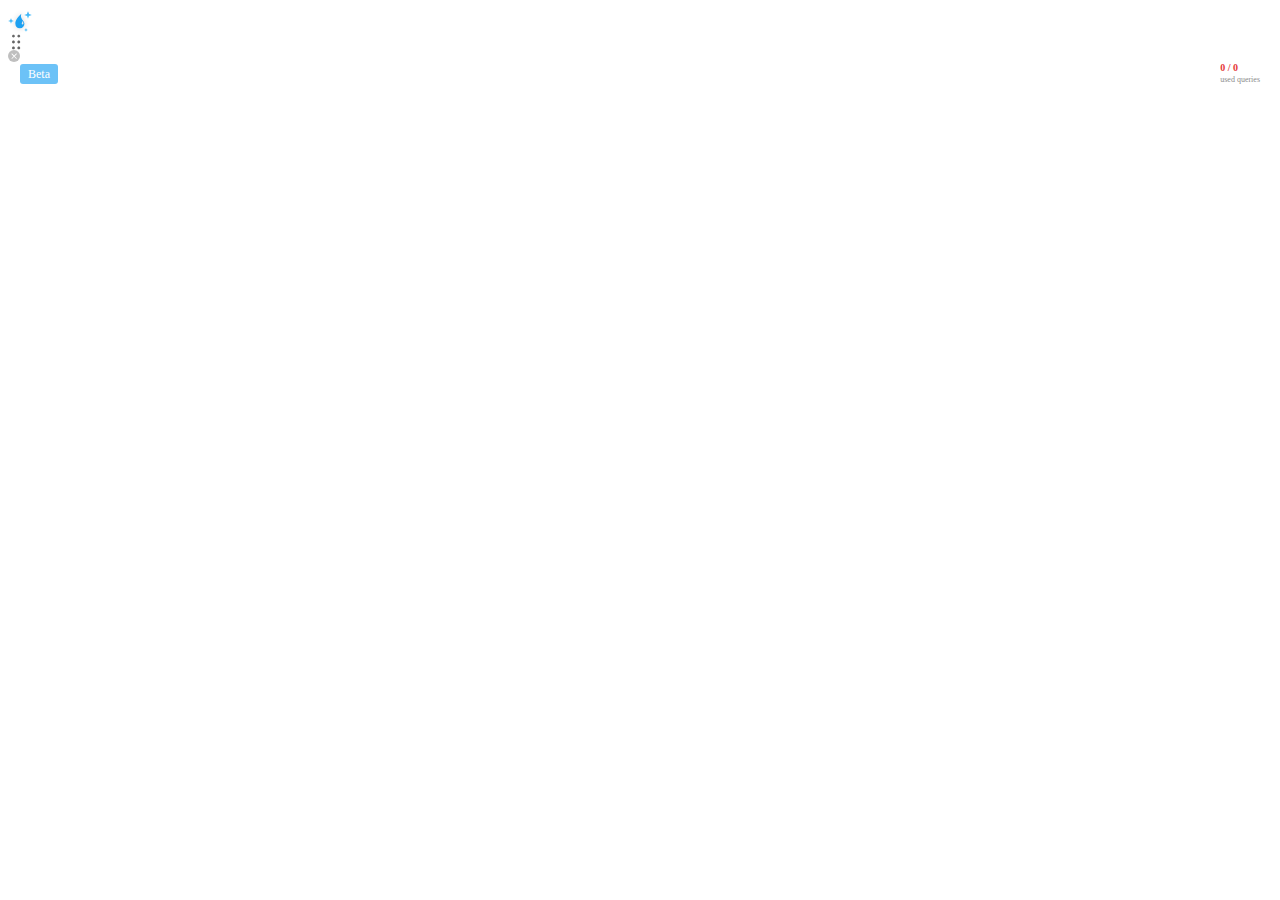
<file: SH Studio - NHÀ PHỐ PHONG CÁCH MODERN MINIMALIST_files/saved_resource(2).html>
<!-- saved from url=(0011)about:blank -->
<html><head><meta http-equiv="Content-Type" content="text/html; charset=UTF-8"><style>.swal2-popup.swal2-toast{box-sizing:border-box;grid-column:1/4 !important;grid-row:1/4 !important;grid-template-columns:min-content auto min-content;padding:1em;overflow-y:hidden;background:#fff;box-shadow:0 0 1px rgba(0,0,0,.075),0 1px 2px rgba(0,0,0,.075),1px 2px 4px rgba(0,0,0,.075),1px 3px 8px rgba(0,0,0,.075),2px 4px 16px rgba(0,0,0,.075);pointer-events:all}.swal2-popup.swal2-toast>*{grid-column:2}.swal2-popup.swal2-toast .swal2-title{margin:.5em 1em;padding:0;font-size:1em;text-align:initial}.swal2-popup.swal2-toast .swal2-loading{justify-content:center}.swal2-popup.swal2-toast .swal2-input{height:2em;margin:.5em;font-size:1em}.swal2-popup.swal2-toast .swal2-validation-message{font-size:1em}.swal2-popup.swal2-toast .swal2-footer{margin:.5em 0 0;padding:.5em 0 0;font-size:.8em}.swal2-popup.swal2-toast .swal2-close{grid-column:3/3;grid-row:1/99;align-self:center;width:.8em;height:.8em;margin:0;font-size:2em}.swal2-popup.swal2-toast .swal2-html-container{margin:.5em 1em;padding:0;overflow:initial;font-size:1em;text-align:initial}.swal2-popup.swal2-toast .swal2-html-container:empty{padding:0}.swal2-popup.swal2-toast .swal2-loader{grid-column:1;grid-row:1/99;align-self:center;width:2em;height:2em;margin:.25em}.swal2-popup.swal2-toast .swal2-icon{grid-column:1;grid-row:1/99;align-self:center;width:2em;min-width:2em;height:2em;margin:0 .5em 0 0}.swal2-popup.swal2-toast .swal2-icon .swal2-icon-content{display:flex;align-items:center;font-size:1.8em;font-weight:bold}.swal2-popup.swal2-toast .swal2-icon.swal2-success .swal2-success-ring{width:2em;height:2em}.swal2-popup.swal2-toast .swal2-icon.swal2-error [class^=swal2-x-mark-line]{top:.875em;width:1.375em}.swal2-popup.swal2-toast .swal2-icon.swal2-error [class^=swal2-x-mark-line][class$=left]{left:.3125em}.swal2-popup.swal2-toast .swal2-icon.swal2-error [class^=swal2-x-mark-line][class$=right]{right:.3125em}.swal2-popup.swal2-toast .swal2-actions{justify-content:flex-start;height:auto;margin:0;margin-top:.5em;padding:0 .5em}.swal2-popup.swal2-toast .swal2-styled{margin:.25em .5em;padding:.4em .6em;font-size:1em}.swal2-popup.swal2-toast .swal2-success{border-color:#a5dc86}.swal2-popup.swal2-toast .swal2-success [class^=swal2-success-circular-line]{position:absolute;width:1.6em;height:3em;border-radius:50%}.swal2-popup.swal2-toast .swal2-success [class^=swal2-success-circular-line][class$=left]{top:-0.8em;left:-0.5em;transform:rotate(-45deg);transform-origin:2em 2em;border-radius:4em 0 0 4em}.swal2-popup.swal2-toast .swal2-success [class^=swal2-success-circular-line][class$=right]{top:-0.25em;left:.9375em;transform-origin:0 1.5em;border-radius:0 4em 4em 0}.swal2-popup.swal2-toast .swal2-success .swal2-success-ring{width:2em;height:2em}.swal2-popup.swal2-toast .swal2-success .swal2-success-fix{top:0;left:.4375em;width:.4375em;height:2.6875em}.swal2-popup.swal2-toast .swal2-success [class^=swal2-success-line]{height:.3125em}.swal2-popup.swal2-toast .swal2-success [class^=swal2-success-line][class$=tip]{top:1.125em;left:.1875em;width:.75em}.swal2-popup.swal2-toast .swal2-success [class^=swal2-success-line][class$=long]{top:.9375em;right:.1875em;width:1.375em}.swal2-popup.swal2-toast .swal2-success.swal2-icon-show .swal2-success-line-tip{animation:swal2-toast-animate-success-line-tip .75s}.swal2-popup.swal2-toast .swal2-success.swal2-icon-show .swal2-success-line-long{animation:swal2-toast-animate-success-line-long .75s}.swal2-popup.swal2-toast.swal2-show{animation:swal2-toast-show .5s}.swal2-popup.swal2-toast.swal2-hide{animation:swal2-toast-hide .1s forwards}div:where(.swal2-container){display:grid;position:fixed;z-index:1060;inset:0;box-sizing:border-box;grid-template-areas:"top-start     top            top-end" "center-start  center         center-end" "bottom-start  bottom-center  bottom-end";grid-template-rows:minmax(min-content, auto) minmax(min-content, auto) minmax(min-content, auto);height:100%;padding:.625em;overflow-x:hidden;transition:background-color .1s;-webkit-overflow-scrolling:touch}div:where(.swal2-container).swal2-backdrop-show,div:where(.swal2-container).swal2-noanimation{background:rgba(0,0,0,.4)}div:where(.swal2-container).swal2-backdrop-hide{background:rgba(0,0,0,0) !important}div:where(.swal2-container).swal2-top-start,div:where(.swal2-container).swal2-center-start,div:where(.swal2-container).swal2-bottom-start{grid-template-columns:minmax(0, 1fr) auto auto}div:where(.swal2-container).swal2-top,div:where(.swal2-container).swal2-center,div:where(.swal2-container).swal2-bottom{grid-template-columns:auto minmax(0, 1fr) auto}div:where(.swal2-container).swal2-top-end,div:where(.swal2-container).swal2-center-end,div:where(.swal2-container).swal2-bottom-end{grid-template-columns:auto auto minmax(0, 1fr)}div:where(.swal2-container).swal2-top-start>.swal2-popup{align-self:start}div:where(.swal2-container).swal2-top>.swal2-popup{grid-column:2;place-self:start center}div:where(.swal2-container).swal2-top-end>.swal2-popup,div:where(.swal2-container).swal2-top-right>.swal2-popup{grid-column:3;place-self:start end}div:where(.swal2-container).swal2-center-start>.swal2-popup,div:where(.swal2-container).swal2-center-left>.swal2-popup{grid-row:2;align-self:center}div:where(.swal2-container).swal2-center>.swal2-popup{grid-column:2;grid-row:2;place-self:center center}div:where(.swal2-container).swal2-center-end>.swal2-popup,div:where(.swal2-container).swal2-center-right>.swal2-popup{grid-column:3;grid-row:2;place-self:center end}div:where(.swal2-container).swal2-bottom-start>.swal2-popup,div:where(.swal2-container).swal2-bottom-left>.swal2-popup{grid-column:1;grid-row:3;align-self:end}div:where(.swal2-container).swal2-bottom>.swal2-popup{grid-column:2;grid-row:3;place-self:end center}div:where(.swal2-container).swal2-bottom-end>.swal2-popup,div:where(.swal2-container).swal2-bottom-right>.swal2-popup{grid-column:3;grid-row:3;place-self:end end}div:where(.swal2-container).swal2-grow-row>.swal2-popup,div:where(.swal2-container).swal2-grow-fullscreen>.swal2-popup{grid-column:1/4;width:100%}div:where(.swal2-container).swal2-grow-column>.swal2-popup,div:where(.swal2-container).swal2-grow-fullscreen>.swal2-popup{grid-row:1/4;align-self:stretch}div:where(.swal2-container).swal2-no-transition{transition:none !important}div:where(.swal2-container) div:where(.swal2-popup){display:none;position:relative;box-sizing:border-box;grid-template-columns:minmax(0, 100%);width:32em;max-width:100%;padding:0 0 1.25em;border:none;border-radius:5px;background:#fff;color:#545454;font-family:inherit;font-size:1rem}div:where(.swal2-container) div:where(.swal2-popup):focus{outline:none}div:where(.swal2-container) div:where(.swal2-popup).swal2-loading{overflow-y:hidden}div:where(.swal2-container) h2:where(.swal2-title){position:relative;max-width:100%;margin:0;padding:.8em 1em 0;color:inherit;font-size:1.875em;font-weight:600;text-align:center;text-transform:none;word-wrap:break-word}div:where(.swal2-container) div:where(.swal2-actions){display:flex;z-index:1;box-sizing:border-box;flex-wrap:wrap;align-items:center;justify-content:center;width:auto;margin:1.25em auto 0;padding:0}div:where(.swal2-container) div:where(.swal2-actions):not(.swal2-loading) .swal2-styled[disabled]{opacity:.4}div:where(.swal2-container) div:where(.swal2-actions):not(.swal2-loading) .swal2-styled:hover{background-image:linear-gradient(rgba(0, 0, 0, 0.1), rgba(0, 0, 0, 0.1))}div:where(.swal2-container) div:where(.swal2-actions):not(.swal2-loading) .swal2-styled:active{background-image:linear-gradient(rgba(0, 0, 0, 0.2), rgba(0, 0, 0, 0.2))}div:where(.swal2-container) div:where(.swal2-loader){display:none;align-items:center;justify-content:center;width:2.2em;height:2.2em;margin:0 1.875em;animation:swal2-rotate-loading 1.5s linear 0s infinite normal;border-width:.25em;border-style:solid;border-radius:100%;border-color:#2778c4 rgba(0,0,0,0) #2778c4 rgba(0,0,0,0)}div:where(.swal2-container) button:where(.swal2-styled){margin:.3125em;padding:.625em 1.1em;transition:box-shadow .1s;box-shadow:0 0 0 3px rgba(0,0,0,0);font-weight:500}div:where(.swal2-container) button:where(.swal2-styled):not([disabled]){cursor:pointer}div:where(.swal2-container) button:where(.swal2-styled).swal2-confirm{border:0;border-radius:.25em;background:initial;background-color:#7066e0;color:#fff;font-size:1em}div:where(.swal2-container) button:where(.swal2-styled).swal2-confirm:focus{box-shadow:0 0 0 3px rgba(112,102,224,.5)}div:where(.swal2-container) button:where(.swal2-styled).swal2-deny{border:0;border-radius:.25em;background:initial;background-color:#dc3741;color:#fff;font-size:1em}div:where(.swal2-container) button:where(.swal2-styled).swal2-deny:focus{box-shadow:0 0 0 3px rgba(220,55,65,.5)}div:where(.swal2-container) button:where(.swal2-styled).swal2-cancel{border:0;border-radius:.25em;background:initial;background-color:#6e7881;color:#fff;font-size:1em}div:where(.swal2-container) button:where(.swal2-styled).swal2-cancel:focus{box-shadow:0 0 0 3px rgba(110,120,129,.5)}div:where(.swal2-container) button:where(.swal2-styled).swal2-default-outline:focus{box-shadow:0 0 0 3px rgba(100,150,200,.5)}div:where(.swal2-container) button:where(.swal2-styled):focus{outline:none}div:where(.swal2-container) button:where(.swal2-styled)::-moz-focus-inner{border:0}div:where(.swal2-container) div:where(.swal2-footer){margin:1em 0 0;padding:1em 1em 0;border-top:1px solid #eee;color:inherit;font-size:1em;text-align:center}div:where(.swal2-container) .swal2-timer-progress-bar-container{position:absolute;right:0;bottom:0;left:0;grid-column:auto !important;overflow:hidden;border-bottom-right-radius:5px;border-bottom-left-radius:5px}div:where(.swal2-container) div:where(.swal2-timer-progress-bar){width:100%;height:.25em;background:rgba(0,0,0,.2)}div:where(.swal2-container) img:where(.swal2-image){max-width:100%;margin:2em auto 1em}div:where(.swal2-container) button:where(.swal2-close){z-index:2;align-items:center;justify-content:center;width:1.2em;height:1.2em;margin-top:0;margin-right:0;margin-bottom:-1.2em;padding:0;overflow:hidden;transition:color .1s,box-shadow .1s;border:none;border-radius:5px;background:rgba(0,0,0,0);color:#ccc;font-family:monospace;font-size:2.5em;cursor:pointer;justify-self:end}div:where(.swal2-container) button:where(.swal2-close):hover{transform:none;background:rgba(0,0,0,0);color:#f27474}div:where(.swal2-container) button:where(.swal2-close):focus{outline:none;box-shadow:inset 0 0 0 3px rgba(100,150,200,.5)}div:where(.swal2-container) button:where(.swal2-close)::-moz-focus-inner{border:0}div:where(.swal2-container) .swal2-html-container{z-index:1;justify-content:center;margin:1em 1.6em .3em;padding:0;overflow:auto;color:inherit;font-size:1.125em;font-weight:normal;line-height:normal;text-align:center;word-wrap:break-word;word-break:break-word}div:where(.swal2-container) input:where(.swal2-input),div:where(.swal2-container) input:where(.swal2-file),div:where(.swal2-container) textarea:where(.swal2-textarea),div:where(.swal2-container) select:where(.swal2-select),div:where(.swal2-container) div:where(.swal2-radio),div:where(.swal2-container) label:where(.swal2-checkbox){margin:1em 2em 3px}div:where(.swal2-container) input:where(.swal2-input),div:where(.swal2-container) input:where(.swal2-file),div:where(.swal2-container) textarea:where(.swal2-textarea){box-sizing:border-box;width:auto;transition:border-color .1s,box-shadow .1s;border:1px solid #d9d9d9;border-radius:.1875em;background:rgba(0,0,0,0);box-shadow:inset 0 1px 1px rgba(0,0,0,.06),0 0 0 3px rgba(0,0,0,0);color:inherit;font-size:1.125em}div:where(.swal2-container) input:where(.swal2-input).swal2-inputerror,div:where(.swal2-container) input:where(.swal2-file).swal2-inputerror,div:where(.swal2-container) textarea:where(.swal2-textarea).swal2-inputerror{border-color:#f27474 !important;box-shadow:0 0 2px #f27474 !important}div:where(.swal2-container) input:where(.swal2-input):focus,div:where(.swal2-container) input:where(.swal2-file):focus,div:where(.swal2-container) textarea:where(.swal2-textarea):focus{border:1px solid #b4dbed;outline:none;box-shadow:inset 0 1px 1px rgba(0,0,0,.06),0 0 0 3px rgba(100,150,200,.5)}div:where(.swal2-container) input:where(.swal2-input)::placeholder,div:where(.swal2-container) input:where(.swal2-file)::placeholder,div:where(.swal2-container) textarea:where(.swal2-textarea)::placeholder{color:#ccc}div:where(.swal2-container) .swal2-range{margin:1em 2em 3px;background:#fff}div:where(.swal2-container) .swal2-range input{width:80%}div:where(.swal2-container) .swal2-range output{width:20%;color:inherit;font-weight:600;text-align:center}div:where(.swal2-container) .swal2-range input,div:where(.swal2-container) .swal2-range output{height:2.625em;padding:0;font-size:1.125em;line-height:2.625em}div:where(.swal2-container) .swal2-input{height:2.625em;padding:0 .75em}div:where(.swal2-container) .swal2-file{width:75%;margin-right:auto;margin-left:auto;background:rgba(0,0,0,0);font-size:1.125em}div:where(.swal2-container) .swal2-textarea{height:6.75em;padding:.75em}div:where(.swal2-container) .swal2-select{min-width:50%;max-width:100%;padding:.375em .625em;background:rgba(0,0,0,0);color:inherit;font-size:1.125em}div:where(.swal2-container) .swal2-radio,div:where(.swal2-container) .swal2-checkbox{align-items:center;justify-content:center;background:#fff;color:inherit}div:where(.swal2-container) .swal2-radio label,div:where(.swal2-container) .swal2-checkbox label{margin:0 .6em;font-size:1.125em}div:where(.swal2-container) .swal2-radio input,div:where(.swal2-container) .swal2-checkbox input{flex-shrink:0;margin:0 .4em}div:where(.swal2-container) label:where(.swal2-input-label){display:flex;justify-content:center;margin:1em auto 0}div:where(.swal2-container) div:where(.swal2-validation-message){align-items:center;justify-content:center;margin:1em 0 0;padding:.625em;overflow:hidden;background:#f0f0f0;color:#666;font-size:1em;font-weight:300}div:where(.swal2-container) div:where(.swal2-validation-message)::before{content:"!";display:inline-block;width:1.5em;min-width:1.5em;height:1.5em;margin:0 .625em;border-radius:50%;background-color:#f27474;color:#fff;font-weight:600;line-height:1.5em;text-align:center}div:where(.swal2-container) .swal2-progress-steps{flex-wrap:wrap;align-items:center;max-width:100%;margin:1.25em auto;padding:0;background:rgba(0,0,0,0);font-weight:600}div:where(.swal2-container) .swal2-progress-steps li{display:inline-block;position:relative}div:where(.swal2-container) .swal2-progress-steps .swal2-progress-step{z-index:20;flex-shrink:0;width:2em;height:2em;border-radius:2em;background:#2778c4;color:#fff;line-height:2em;text-align:center}div:where(.swal2-container) .swal2-progress-steps .swal2-progress-step.swal2-active-progress-step{background:#2778c4}div:where(.swal2-container) .swal2-progress-steps .swal2-progress-step.swal2-active-progress-step~.swal2-progress-step{background:#add8e6;color:#fff}div:where(.swal2-container) .swal2-progress-steps .swal2-progress-step.swal2-active-progress-step~.swal2-progress-step-line{background:#add8e6}div:where(.swal2-container) .swal2-progress-steps .swal2-progress-step-line{z-index:10;flex-shrink:0;width:2.5em;height:.4em;margin:0 -1px;background:#2778c4}div:where(.swal2-icon){position:relative;box-sizing:content-box;justify-content:center;width:5em;height:5em;margin:2.5em auto .6em;border:0.25em solid rgba(0,0,0,0);border-radius:50%;border-color:#000;font-family:inherit;line-height:5em;cursor:default;user-select:none}div:where(.swal2-icon) .swal2-icon-content{display:flex;align-items:center;font-size:3.75em}div:where(.swal2-icon).swal2-error{border-color:#f27474;color:#f27474}div:where(.swal2-icon).swal2-error .swal2-x-mark{position:relative;flex-grow:1}div:where(.swal2-icon).swal2-error [class^=swal2-x-mark-line]{display:block;position:absolute;top:2.3125em;width:2.9375em;height:.3125em;border-radius:.125em;background-color:#f27474}div:where(.swal2-icon).swal2-error [class^=swal2-x-mark-line][class$=left]{left:1.0625em;transform:rotate(45deg)}div:where(.swal2-icon).swal2-error [class^=swal2-x-mark-line][class$=right]{right:1em;transform:rotate(-45deg)}div:where(.swal2-icon).swal2-error.swal2-icon-show{animation:swal2-animate-error-icon .5s}div:where(.swal2-icon).swal2-error.swal2-icon-show .swal2-x-mark{animation:swal2-animate-error-x-mark .5s}div:where(.swal2-icon).swal2-warning{border-color:#facea8;color:#f8bb86}div:where(.swal2-icon).swal2-warning.swal2-icon-show{animation:swal2-animate-error-icon .5s}div:where(.swal2-icon).swal2-warning.swal2-icon-show .swal2-icon-content{animation:swal2-animate-i-mark .5s}div:where(.swal2-icon).swal2-info{border-color:#9de0f6;color:#3fc3ee}div:where(.swal2-icon).swal2-info.swal2-icon-show{animation:swal2-animate-error-icon .5s}div:where(.swal2-icon).swal2-info.swal2-icon-show .swal2-icon-content{animation:swal2-animate-i-mark .8s}div:where(.swal2-icon).swal2-question{border-color:#c9dae1;color:#87adbd}div:where(.swal2-icon).swal2-question.swal2-icon-show{animation:swal2-animate-error-icon .5s}div:where(.swal2-icon).swal2-question.swal2-icon-show .swal2-icon-content{animation:swal2-animate-question-mark .8s}div:where(.swal2-icon).swal2-success{border-color:#a5dc86;color:#a5dc86}div:where(.swal2-icon).swal2-success [class^=swal2-success-circular-line]{position:absolute;width:3.75em;height:7.5em;border-radius:50%}div:where(.swal2-icon).swal2-success [class^=swal2-success-circular-line][class$=left]{top:-0.4375em;left:-2.0635em;transform:rotate(-45deg);transform-origin:3.75em 3.75em;border-radius:7.5em 0 0 7.5em}div:where(.swal2-icon).swal2-success [class^=swal2-success-circular-line][class$=right]{top:-0.6875em;left:1.875em;transform:rotate(-45deg);transform-origin:0 3.75em;border-radius:0 7.5em 7.5em 0}div:where(.swal2-icon).swal2-success .swal2-success-ring{position:absolute;z-index:2;top:-0.25em;left:-0.25em;box-sizing:content-box;width:100%;height:100%;border:.25em solid rgba(165,220,134,.3);border-radius:50%}div:where(.swal2-icon).swal2-success .swal2-success-fix{position:absolute;z-index:1;top:.5em;left:1.625em;width:.4375em;height:5.625em;transform:rotate(-45deg)}div:where(.swal2-icon).swal2-success [class^=swal2-success-line]{display:block;position:absolute;z-index:2;height:.3125em;border-radius:.125em;background-color:#a5dc86}div:where(.swal2-icon).swal2-success [class^=swal2-success-line][class$=tip]{top:2.875em;left:.8125em;width:1.5625em;transform:rotate(45deg)}div:where(.swal2-icon).swal2-success [class^=swal2-success-line][class$=long]{top:2.375em;right:.5em;width:2.9375em;transform:rotate(-45deg)}div:where(.swal2-icon).swal2-success.swal2-icon-show .swal2-success-line-tip{animation:swal2-animate-success-line-tip .75s}div:where(.swal2-icon).swal2-success.swal2-icon-show .swal2-success-line-long{animation:swal2-animate-success-line-long .75s}div:where(.swal2-icon).swal2-success.swal2-icon-show .swal2-success-circular-line-right{animation:swal2-rotate-success-circular-line 4.25s ease-in}[class^=swal2]{-webkit-tap-highlight-color:rgba(0,0,0,0)}.swal2-show{animation:swal2-show .3s}.swal2-hide{animation:swal2-hide .15s forwards}.swal2-noanimation{transition:none}.swal2-scrollbar-measure{position:absolute;top:-9999px;width:50px;height:50px;overflow:scroll}.swal2-rtl .swal2-close{margin-right:initial;margin-left:0}.swal2-rtl .swal2-timer-progress-bar{right:0;left:auto}@keyframes swal2-toast-show{0%{transform:translateY(-0.625em) rotateZ(2deg)}33%{transform:translateY(0) rotateZ(-2deg)}66%{transform:translateY(0.3125em) rotateZ(2deg)}100%{transform:translateY(0) rotateZ(0deg)}}@keyframes swal2-toast-hide{100%{transform:rotateZ(1deg);opacity:0}}@keyframes swal2-toast-animate-success-line-tip{0%{top:.5625em;left:.0625em;width:0}54%{top:.125em;left:.125em;width:0}70%{top:.625em;left:-0.25em;width:1.625em}84%{top:1.0625em;left:.75em;width:.5em}100%{top:1.125em;left:.1875em;width:.75em}}@keyframes swal2-toast-animate-success-line-long{0%{top:1.625em;right:1.375em;width:0}65%{top:1.25em;right:.9375em;width:0}84%{top:.9375em;right:0;width:1.125em}100%{top:.9375em;right:.1875em;width:1.375em}}@keyframes swal2-show{0%{transform:scale(0.7)}45%{transform:scale(1.05)}80%{transform:scale(0.95)}100%{transform:scale(1)}}@keyframes swal2-hide{0%{transform:scale(1);opacity:1}100%{transform:scale(0.5);opacity:0}}@keyframes swal2-animate-success-line-tip{0%{top:1.1875em;left:.0625em;width:0}54%{top:1.0625em;left:.125em;width:0}70%{top:2.1875em;left:-0.375em;width:3.125em}84%{top:3em;left:1.3125em;width:1.0625em}100%{top:2.8125em;left:.8125em;width:1.5625em}}@keyframes swal2-animate-success-line-long{0%{top:3.375em;right:2.875em;width:0}65%{top:3.375em;right:2.875em;width:0}84%{top:2.1875em;right:0;width:3.4375em}100%{top:2.375em;right:.5em;width:2.9375em}}@keyframes swal2-rotate-success-circular-line{0%{transform:rotate(-45deg)}5%{transform:rotate(-45deg)}12%{transform:rotate(-405deg)}100%{transform:rotate(-405deg)}}@keyframes swal2-animate-error-x-mark{0%{margin-top:1.625em;transform:scale(0.4);opacity:0}50%{margin-top:1.625em;transform:scale(0.4);opacity:0}80%{margin-top:-0.375em;transform:scale(1.15)}100%{margin-top:0;transform:scale(1);opacity:1}}@keyframes swal2-animate-error-icon{0%{transform:rotateX(100deg);opacity:0}100%{transform:rotateX(0deg);opacity:1}}@keyframes swal2-rotate-loading{0%{transform:rotate(0deg)}100%{transform:rotate(360deg)}}@keyframes swal2-animate-question-mark{0%{transform:rotateY(-360deg)}100%{transform:rotateY(0)}}@keyframes swal2-animate-i-mark{0%{transform:rotateZ(45deg);opacity:0}25%{transform:rotateZ(-25deg);opacity:.4}50%{transform:rotateZ(15deg);opacity:.8}75%{transform:rotateZ(-5deg);opacity:1}100%{transform:rotateX(0);opacity:1}}body.swal2-shown:not(.swal2-no-backdrop):not(.swal2-toast-shown){overflow:hidden}body.swal2-height-auto{height:auto !important}body.swal2-no-backdrop .swal2-container{background-color:rgba(0,0,0,0) !important;pointer-events:none}body.swal2-no-backdrop .swal2-container .swal2-popup{pointer-events:all}body.swal2-no-backdrop .swal2-container .swal2-modal{box-shadow:0 0 10px rgba(0,0,0,.4)}@media print{body.swal2-shown:not(.swal2-no-backdrop):not(.swal2-toast-shown){overflow-y:scroll !important}body.swal2-shown:not(.swal2-no-backdrop):not(.swal2-toast-shown)>[aria-hidden=true]{display:none}body.swal2-shown:not(.swal2-no-backdrop):not(.swal2-toast-shown) .swal2-container{position:static !important}}body.swal2-toast-shown .swal2-container{box-sizing:border-box;width:360px;max-width:100%;background-color:rgba(0,0,0,0);pointer-events:none}body.swal2-toast-shown .swal2-container.swal2-top{inset:0 auto auto 50%;transform:translateX(-50%)}body.swal2-toast-shown .swal2-container.swal2-top-end,body.swal2-toast-shown .swal2-container.swal2-top-right{inset:0 0 auto auto}body.swal2-toast-shown .swal2-container.swal2-top-start,body.swal2-toast-shown .swal2-container.swal2-top-left{inset:0 auto auto 0}body.swal2-toast-shown .swal2-container.swal2-center-start,body.swal2-toast-shown .swal2-container.swal2-center-left{inset:50% auto auto 0;transform:translateY(-50%)}body.swal2-toast-shown .swal2-container.swal2-center{inset:50% auto auto 50%;transform:translate(-50%, -50%)}body.swal2-toast-shown .swal2-container.swal2-center-end,body.swal2-toast-shown .swal2-container.swal2-center-right{inset:50% 0 auto auto;transform:translateY(-50%)}body.swal2-toast-shown .swal2-container.swal2-bottom-start,body.swal2-toast-shown .swal2-container.swal2-bottom-left{inset:auto auto 0 0}body.swal2-toast-shown .swal2-container.swal2-bottom{inset:auto auto 0 50%;transform:translateX(-50%)}body.swal2-toast-shown .swal2-container.swal2-bottom-end,body.swal2-toast-shown .swal2-container.swal2-bottom-right{inset:auto 0 0 auto}</style><style type="text/css">.__react_component_tooltip {
  border-radius: 3px;
  display: inline-block;
  font-size: 13px;
  left: -999em;
  opacity: 0;
  padding: 8px 21px;
  position: fixed;
  pointer-events: none;
  transition: opacity 0.3s ease-out;
  top: -999em;
  visibility: hidden;
  z-index: 999;
}
.__react_component_tooltip.allow_hover, .__react_component_tooltip.allow_click {
  pointer-events: auto;
}
.__react_component_tooltip:before, .__react_component_tooltip:after {
  content: "";
  width: 0;
  height: 0;
  position: absolute;
}
.__react_component_tooltip.show {
  opacity: 0.9;
  margin-top: 0px;
  margin-left: 0px;
  visibility: visible;
}
.__react_component_tooltip.type-dark {
  color: #fff;
  background-color: #222;
}
.__react_component_tooltip.type-dark.place-top:after {
  border-top-color: #222;
  border-top-style: solid;
  border-top-width: 6px;
}
.__react_component_tooltip.type-dark.place-bottom:after {
  border-bottom-color: #222;
  border-bottom-style: solid;
  border-bottom-width: 6px;
}
.__react_component_tooltip.type-dark.place-left:after {
  border-left-color: #222;
  border-left-style: solid;
  border-left-width: 6px;
}
.__react_component_tooltip.type-dark.place-right:after {
  border-right-color: #222;
  border-right-style: solid;
  border-right-width: 6px;
}
.__react_component_tooltip.type-dark.border {
  border: 1px solid #fff;
}
.__react_component_tooltip.type-dark.border.place-top:before {
  border-top: 8px solid #fff;
}
.__react_component_tooltip.type-dark.border.place-bottom:before {
  border-bottom: 8px solid #fff;
}
.__react_component_tooltip.type-dark.border.place-left:before {
  border-left: 8px solid #fff;
}
.__react_component_tooltip.type-dark.border.place-right:before {
  border-right: 8px solid #fff;
}
.__react_component_tooltip.type-success {
  color: #fff;
  background-color: #8DC572;
}
.__react_component_tooltip.type-success.place-top:after {
  border-top-color: #8DC572;
  border-top-style: solid;
  border-top-width: 6px;
}
.__react_component_tooltip.type-success.place-bottom:after {
  border-bottom-color: #8DC572;
  border-bottom-style: solid;
  border-bottom-width: 6px;
}
.__react_component_tooltip.type-success.place-left:after {
  border-left-color: #8DC572;
  border-left-style: solid;
  border-left-width: 6px;
}
.__react_component_tooltip.type-success.place-right:after {
  border-right-color: #8DC572;
  border-right-style: solid;
  border-right-width: 6px;
}
.__react_component_tooltip.type-success.border {
  border: 1px solid #fff;
}
.__react_component_tooltip.type-success.border.place-top:before {
  border-top: 8px solid #fff;
}
.__react_component_tooltip.type-success.border.place-bottom:before {
  border-bottom: 8px solid #fff;
}
.__react_component_tooltip.type-success.border.place-left:before {
  border-left: 8px solid #fff;
}
.__react_component_tooltip.type-success.border.place-right:before {
  border-right: 8px solid #fff;
}
.__react_component_tooltip.type-warning {
  color: #fff;
  background-color: #F0AD4E;
}
.__react_component_tooltip.type-warning.place-top:after {
  border-top-color: #F0AD4E;
  border-top-style: solid;
  border-top-width: 6px;
}
.__react_component_tooltip.type-warning.place-bottom:after {
  border-bottom-color: #F0AD4E;
  border-bottom-style: solid;
  border-bottom-width: 6px;
}
.__react_component_tooltip.type-warning.place-left:after {
  border-left-color: #F0AD4E;
  border-left-style: solid;
  border-left-width: 6px;
}
.__react_component_tooltip.type-warning.place-right:after {
  border-right-color: #F0AD4E;
  border-right-style: solid;
  border-right-width: 6px;
}
.__react_component_tooltip.type-warning.border {
  border: 1px solid #fff;
}
.__react_component_tooltip.type-warning.border.place-top:before {
  border-top: 8px solid #fff;
}
.__react_component_tooltip.type-warning.border.place-bottom:before {
  border-bottom: 8px solid #fff;
}
.__react_component_tooltip.type-warning.border.place-left:before {
  border-left: 8px solid #fff;
}
.__react_component_tooltip.type-warning.border.place-right:before {
  border-right: 8px solid #fff;
}
.__react_component_tooltip.type-error {
  color: #fff;
  background-color: #BE6464;
}
.__react_component_tooltip.type-error.place-top:after {
  border-top-color: #BE6464;
  border-top-style: solid;
  border-top-width: 6px;
}
.__react_component_tooltip.type-error.place-bottom:after {
  border-bottom-color: #BE6464;
  border-bottom-style: solid;
  border-bottom-width: 6px;
}
.__react_component_tooltip.type-error.place-left:after {
  border-left-color: #BE6464;
  border-left-style: solid;
  border-left-width: 6px;
}
.__react_component_tooltip.type-error.place-right:after {
  border-right-color: #BE6464;
  border-right-style: solid;
  border-right-width: 6px;
}
.__react_component_tooltip.type-error.border {
  border: 1px solid #fff;
}
.__react_component_tooltip.type-error.border.place-top:before {
  border-top: 8px solid #fff;
}
.__react_component_tooltip.type-error.border.place-bottom:before {
  border-bottom: 8px solid #fff;
}
.__react_component_tooltip.type-error.border.place-left:before {
  border-left: 8px solid #fff;
}
.__react_component_tooltip.type-error.border.place-right:before {
  border-right: 8px solid #fff;
}
.__react_component_tooltip.type-info {
  color: #fff;
  background-color: #337AB7;
}
.__react_component_tooltip.type-info.place-top:after {
  border-top-color: #337AB7;
  border-top-style: solid;
  border-top-width: 6px;
}
.__react_component_tooltip.type-info.place-bottom:after {
  border-bottom-color: #337AB7;
  border-bottom-style: solid;
  border-bottom-width: 6px;
}
.__react_component_tooltip.type-info.place-left:after {
  border-left-color: #337AB7;
  border-left-style: solid;
  border-left-width: 6px;
}
.__react_component_tooltip.type-info.place-right:after {
  border-right-color: #337AB7;
  border-right-style: solid;
  border-right-width: 6px;
}
.__react_component_tooltip.type-info.border {
  border: 1px solid #fff;
}
.__react_component_tooltip.type-info.border.place-top:before {
  border-top: 8px solid #fff;
}
.__react_component_tooltip.type-info.border.place-bottom:before {
  border-bottom: 8px solid #fff;
}
.__react_component_tooltip.type-info.border.place-left:before {
  border-left: 8px solid #fff;
}
.__react_component_tooltip.type-info.border.place-right:before {
  border-right: 8px solid #fff;
}
.__react_component_tooltip.type-light {
  color: #222;
  background-color: #fff;
}
.__react_component_tooltip.type-light.place-top:after {
  border-top-color: #fff;
  border-top-style: solid;
  border-top-width: 6px;
}
.__react_component_tooltip.type-light.place-bottom:after {
  border-bottom-color: #fff;
  border-bottom-style: solid;
  border-bottom-width: 6px;
}
.__react_component_tooltip.type-light.place-left:after {
  border-left-color: #fff;
  border-left-style: solid;
  border-left-width: 6px;
}
.__react_component_tooltip.type-light.place-right:after {
  border-right-color: #fff;
  border-right-style: solid;
  border-right-width: 6px;
}
.__react_component_tooltip.type-light.border {
  border: 1px solid #222;
}
.__react_component_tooltip.type-light.border.place-top:before {
  border-top: 8px solid #222;
}
.__react_component_tooltip.type-light.border.place-bottom:before {
  border-bottom: 8px solid #222;
}
.__react_component_tooltip.type-light.border.place-left:before {
  border-left: 8px solid #222;
}
.__react_component_tooltip.type-light.border.place-right:before {
  border-right: 8px solid #222;
}
.__react_component_tooltip.place-top {
  margin-top: -10px;
}
.__react_component_tooltip.place-top:before {
  border-left: 10px solid transparent;
  border-right: 10px solid transparent;
  bottom: -8px;
  left: 50%;
  margin-left: -10px;
}
.__react_component_tooltip.place-top:after {
  border-left: 8px solid transparent;
  border-right: 8px solid transparent;
  bottom: -6px;
  left: 50%;
  margin-left: -8px;
}
.__react_component_tooltip.place-bottom {
  margin-top: 10px;
}
.__react_component_tooltip.place-bottom:before {
  border-left: 10px solid transparent;
  border-right: 10px solid transparent;
  top: -8px;
  left: 50%;
  margin-left: -10px;
}
.__react_component_tooltip.place-bottom:after {
  border-left: 8px solid transparent;
  border-right: 8px solid transparent;
  top: -6px;
  left: 50%;
  margin-left: -8px;
}
.__react_component_tooltip.place-left {
  margin-left: -10px;
}
.__react_component_tooltip.place-left:before {
  border-top: 6px solid transparent;
  border-bottom: 6px solid transparent;
  right: -8px;
  top: 50%;
  margin-top: -5px;
}
.__react_component_tooltip.place-left:after {
  border-top: 5px solid transparent;
  border-bottom: 5px solid transparent;
  right: -6px;
  top: 50%;
  margin-top: -4px;
}
.__react_component_tooltip.place-right {
  margin-left: 10px;
}
.__react_component_tooltip.place-right:before {
  border-top: 6px solid transparent;
  border-bottom: 6px solid transparent;
  left: -8px;
  top: 50%;
  margin-top: -5px;
}
.__react_component_tooltip.place-right:after {
  border-top: 5px solid transparent;
  border-bottom: 5px solid transparent;
  left: -6px;
  top: 50%;
  margin-top: -4px;
}
.__react_component_tooltip .multi-line {
  display: block;
  padding: 2px 0px;
  text-align: center;
}</style><style>
      .ejoy-sub-active{
        color: #1296ba !important;
      }
      
      .ejoy-sub-hovered{
        color: #1296ba !important;
      }
      .ejoy-sub-clzz{
        cursor: pointer;
        
        lineHeight: 1.2;
          font-size: 28px;
          color: #FFCC00; background: rgba(17, 17, 17, 0.7);
        
      }
      .ejoy-sub-clzz:hover{
        color: #1296ba !important;
      }
      .ej-trans-sub{
        position: absolute;
        width: 100%;
        display: flex;
        justify-content: center;
        align-items: center;
        z-index: 9999999;
        cursor: move;
      }
      .ej-trans-sub > span{
        color: #3CF9ED;
        font-size: 18px;
        text-align: center;
        padding: 0 16px;
        line-height: 1.5;
        background: rgba(32, 26, 25, 0.8);
        // text-shadow: 0px 1px 4px black;
        padding: 0 8px;
        
        lineHeight: 1.2;
        font-size: 16px;
        color: #0CB1C7; background: rgba(67, 65, 65, 0.7);
      
      }
      .ej-full-screen-video{
        position: absolute;
        width: 30px;
        height: 30px;
        top: 30px;
        right: 10px;
        display: flex;
        justify-content: center;
        align-items: center;
        z-index: 99999999;
        cursor: pointer;
      }
      .ej-main-sub{
        position: absolute;
        width: 100%;
        display: flex;
        justify-content: center;
        align-items: center;
        z-index: 99999999;
        cursor: move;
        padding: 0 8px;
      }
      .ej-main-sub > span{
        color: white;
        font-size: 20px;
        line-height: 1.5;
        text-align: center;
        background: rgba(32, 26, 25, 0.8);
        padding: 2px 8px;
        
        lineHeight: 1.2;
          font-size: 28px;
          color: #FFCC00; background: rgba(17, 17, 17, 0.7);
        
      }

      .ej-main-sub .ejoy-sub-clzz{
        background: transparent !important
      }

      .tran-subtitle > span{
        cursor: pointer;
        padding-left: 10px;
        top: 2px;
        position: relative;
      }

      .tran-subtitle > span > span{
        position: absolute;
        top: -170%;
        background: rgba(0,0,0,0.5);
        font-size: 13px;
        line-height: 20px;
        padding: 2px 8px;
        color: white;
        display: none;
        border-radius: 4px;
        white-space: nowrap;
        left: -50%;
        font-weight: normal;
      }

      .viewPopupPro {
        z-index: 2147483647;
        cursor: auto;
        position: absolute;
        z-index: 2147483647;
        background: #111111;
        transition: opacity 1s;
        width: 172px;
        height: 66px;
        opacity: 1;
        border-radius: 6px;
        display: flex;
        flex-direction: column;
        justify-content: center;
        align-items: center;
      }

      .titlePopupPro {
        font-style: normal;
        font-weight: 400;
        font-size: 10px;
        line-height: 12px;
        color: #E5E5E5;
        text-shadow: 0px 3px 3px rgba(0, 0, 0, 0.25);
      }
  
      .viewGoPro {
        background: #FFCC00;
        border-radius: 72.6257px;
        display: flex;
        justify-content: center;
        align-items: center;
        margin-top: 8px;
        padding-left: 10px;
        cursor: pointer;
  
      }

      .viewGoPro svg {
        pointer-events: none;
      }
      
      .textGoPro {
        font-style: normal;
        font-weight: 600;
        font-size: 10px;
        line-height: 12px;
        pointer-events: none;
        text-align: center;
        color: #FFFFFF;
        padding: 4px 14px 4px 4px;
      }

      .viewPopupPro{
        top: auto !important;
        bottom: 15px !important;
      }

      .view-icon-copy-main-sub:hover > span,
      .view-icon-edit-sub:hover > span,
      .view-icon-exit-full-sub:hover > span,
      .view-icon-full-sub:hover > span,
      .iconCrownGoPro:hover > span,
      .view-icon-copy-tran-sub:hover > span {
        display: block;
      }

      .iconCrownGoPro{
        padding-left: 0px !important;
        padding-right: 8px !important;
      }
      .iconCrownGoPro svg{
        width: 17px;
        height: 17px;
      }
      .view-icon-full-sub, .view-icon-exit-full-sub {
        display: flex;
      }

      .view-icon-full-sub > svg, .view-icon-exit-full-sub > svg {
        pointer-events: none;
      }

      .tran-subtitle > span > svg{
        width: 16px;
        height: 16px;
        pointer-events: none;
        display: inline-flex !important;
        vertical-align: baseline !important;
      }
      
      .view-icon-copy-main-sub > svg{
        pointer-events: none;
        color: #FFCC00
      }

      .iconCrownGoPro{
        padding-left: 0 !important;
        padding-right: 8px !important;
      }
      .view-icon-copy-tran-sub > svg{
        pointer-events: none;
        color: #0CB1C7
      }

      </style></head><body></body><div id="eJOY__extension_ai_adv_root" class="eJOY__extension_ai_adv_root_class"><div class="wrapperAiAssEjoy "><div class="containerSumEjoyIcon "><div class="viewIconEjoy gl-tooltip-ejoy gl-tooltip-ejoy-left" tooltip-data="eJOY AI Assistant"><div class="viewIconEjoyItem"><svg xmlns="http://www.w3.org/2000/svg" width="24" height="26" viewBox="0 0 24 26" fill="none"><mask id="mask0_427_34" maskUnits="userSpaceOnUse" x="16" y="3" width="8" height="8" style="mask-type: luminance;"><path d="M24 3H16V11H24V3Z" fill="white"></path></mask><g mask="url(#mask0_427_34)"><path d="M23.8012 7.00309L21.0136 8.01539L20.0012 10.8031L18.9889 8.01539L16.2012 7.00309L18.9889 5.9908L20.0012 3.20309L21.0136 5.9908L23.8012 7.00309Z" fill="url(#paint0_linear_427_34)"></path></g><mask id="mask1_427_34" maskUnits="userSpaceOnUse" x="0" y="10" width="6" height="6" style="mask-type: luminance;"><path d="M6 10H0V16H6V10Z" fill="white"></path></mask><g mask="url(#mask1_427_34)"><path d="M5.8494 13.0023L3.7587 13.7616L2.9994 15.8523L2.2402 13.7616L0.149399 13.0023L2.2402 12.2431L2.9994 10.1523L3.7587 12.2431L5.8494 13.0023Z" fill="url(#paint1_linear_427_34)"></path></g><mask id="mask2_427_34" maskUnits="userSpaceOnUse" x="16" y="20" width="4" height="4" style="mask-type: luminance;"><path d="M20 20H16V24H20V20Z" fill="white"></path></mask><g mask="url(#mask2_427_34)"><path d="M19.8996 22.0016L18.5058 22.5077L17.9996 23.9016L17.4934 22.5077L16.0996 22.0016L17.4934 21.4954L17.9996 20.1016L18.5058 21.4954L19.8996 22.0016Z" fill="url(#paint2_linear_427_34)"></path></g><g filter="url(#filter0_d_427_34)"><path fill-rule="evenodd" clip-rule="evenodd" d="M11.8671 20.3327C14.8098 20.2537 16.4674 18.0538 16.368 15.5257C15.9553 11.8147 11.5502 10.6201 13.3135 5.666C9.7712 8.7188 7.228 12.6272 7.3363 15.408C7.3847 18.1053 8.9455 20.3327 11.8671 20.3327ZM14.5512 16.5696C15.0045 16.5696 15.3306 16.2001 15.3719 15.7489C15.4799 15.431 15.3719 13.9738 14.2947 13.0395C14.4695 14.2529 13.6329 15.261 13.7305 15.7489C13.7305 16.2022 14.0979 16.5696 14.5512 16.5696Z" fill="#1DA1F2"></path></g><defs><filter id="filter0_d_427_34" x="2.47583" y="0.80886" width="18.7535" height="24.381" filterUnits="userSpaceOnUse" color-interpolation-filters="sRGB"><feflood flood-opacity="0" result="BackgroundImageFix"></feflood><fecolormatrix in="SourceAlpha" type="matrix" values="0 0 0 0 0 0 0 0 0 0 0 0 0 0 0 0 0 0 127 0" result="hardAlpha"></fecolormatrix><feoffset></feoffset><fegaussianblur stdDeviation="2.42857"></fegaussianblur><fecolormatrix type="matrix" values="0 0 0 0 0 0 0 0 0 0 0 0 0 0 0 0 0 0 0.12 0"></fecolormatrix><feblend mode="normal" in2="BackgroundImageFix" result="effect1_dropShadow_427_34"></feblend><feblend mode="normal" in="SourceGraphic" in2="effect1_dropShadow_427_34" result="shape"></feblend></filter><lineargradient id="paint0_linear_427_34" x1="20.0012" y1="3.20309" x2="20.0012" y2="10.8031" gradientUnits="userSpaceOnUse"><stop stop-color="#1DA1F2"></stop><stop offset="1" stop-color="#6CD2FF"></stop></lineargradient><lineargradient id="paint1_linear_427_34" x1="2.9994" y1="10.1523" x2="2.9994" y2="15.8523" gradientUnits="userSpaceOnUse"><stop stop-color="#1DA1F2"></stop><stop offset="1" stop-color="#6CD2FF"></stop></lineargradient><lineargradient id="paint2_linear_427_34" x1="17.9996" y1="20.1016" x2="17.9996" y2="23.9016" gradientUnits="userSpaceOnUse"><stop stop-color="#1DA1F2"></stop><stop offset="1" stop-color="#6CD2FF"></stop></lineargradient></defs></svg></div><div class="moveIconEjoyAi"><svg xmlns="http://www.w3.org/2000/svg" width="16" height="16" viewBox="0 0 16 16" fill="none"><path fill-rule="evenodd" clip-rule="evenodd" d="M5.45139 0.667969C4.64931 0.667969 4 1.31727 4 2.11936C4 2.92144 4.64931 3.57075 5.45139 3.57075C6.25347 3.57075 6.90278 2.92144 6.90278 2.11936C6.90278 1.31727 6.25347 0.667969 5.45139 0.667969ZM4 8.00868C4 7.2066 4.64931 6.55729 5.45139 6.55729C6.25347 6.55729 6.90278 7.2066 6.90278 8.00868C6.90278 8.81076 6.25347 9.46007 5.45139 9.46007C4.64931 9.46007 4 8.81076 4 8.00868ZM4 13.8837C4 13.0816 4.64931 12.4323 5.45139 12.4323C6.25347 12.4323 6.90278 13.0816 6.90278 13.8837C6.90278 14.6858 6.25347 15.3351 5.45139 15.3351C4.64931 15.3351 4 14.6858 4 13.8837Z" fill="#666666"></path><path fill-rule="evenodd" clip-rule="evenodd" d="M10.7854 0.667969C9.98329 0.667969 9.33398 1.31727 9.33398 2.11936C9.33398 2.92144 9.98329 3.57075 10.7854 3.57075C11.5875 3.57075 12.2368 2.92144 12.2368 2.11936C12.2368 1.31727 11.5875 0.667969 10.7854 0.667969ZM9.33398 8.00868C9.33398 7.2066 9.98329 6.55729 10.7854 6.55729C11.5875 6.55729 12.2368 7.2066 12.2368 8.00868C12.2368 8.81076 11.5875 9.46007 10.7854 9.46007C9.98329 9.46007 9.33398 8.81076 9.33398 8.00868ZM9.33398 13.8837C9.33398 13.0816 9.98329 12.4323 10.7854 12.4323C11.5875 12.4323 12.2368 13.0816 12.2368 13.8837C12.2368 14.6858 11.5875 15.3351 10.7854 15.3351C9.98329 15.3351 9.33398 14.6858 9.33398 13.8837Z" fill="#666666"></path></svg></div></div><div class="viewCloseIconEjoy"><svg xmlns="http://www.w3.org/2000/svg" width="12" height="12" viewBox="0 0 12 12" fill="none"><circle cx="6" cy="6" r="6" fill="black" fill-opacity="0.25"></circle><path fill-rule="evenodd" clip-rule="evenodd" d="M8.71289 3.58672C8.87135 3.74518 8.87135 4.00209 8.71289 4.16054L6.72363 6.14981L8.71289 8.13907C8.87135 8.29752 8.87135 8.55444 8.71289 8.71289C8.55444 8.87135 8.29752 8.87135 8.13907 8.71289L6.14981 6.72363L4.16054 8.71289C4.00209 8.87135 3.74518 8.87135 3.58672 8.71289C3.42826 8.55443 3.42826 8.29752 3.58672 8.13907L5.57598 6.14981L3.58672 4.16054C3.42826 4.00209 3.42826 3.74518 3.58672 3.58672C3.74518 3.42826 4.00209 3.42826 4.16054 3.58672L6.14981 5.57598L8.13907 3.58672C8.29752 3.42826 8.55444 3.42826 8.71289 3.58672Z" fill="white"></path></svg></div></div><div class="eJOY__container eJOY__container_scroll  "><div style="display: flex; justify-content: space-between; align-items: center; margin-bottom: 10px; padding-left: 12px;"><div><div style="border-radius: 3px; padding: 4px 8px; color: rgb(255, 255, 255); font-size: 12px; font-style: normal; font-weight: 400; line-height: 12px; background: rgba(29, 161, 242, 0.65);">Beta</div></div><div style="display: flex; justify-content: center; padding-right: 12px; flex-direction: column;"><span style="color: rgb(229, 56, 56); font-size: 10px; font-style: normal; font-weight: 600; line-height: 12px; padding-bottom: 1px;">0 / 0</span><span style="color: rgb(140, 140, 140); font-size: 8px; font-style: normal; font-weight: 400; line-height: 10px;">used queries</span></div></div></div></div></div><div id="eJOY__extension_root" class="eJOY__extension_root_class" style="all: unset;"><template shadowrootmode="open">
        <style>
          @import url('https://fonts.googleapis.com/css?family=Open+Sans:300,400,600');
          .wrapperEjoy{font-family:system-ui,-apple-system,BlinkMacSystemFont,Segoe UI,Roboto,Oxygen,Ubuntu,Cantarell,Open Sans,Helvetica Neue,sans-serif;-webkit-user-select:text;-moz-user-select:text;user-select:text}.container{position:absolute;display:none;z-index:2147483647;color:#000;font-size:14px;font-family:system-ui,-apple-system,BlinkMacSystemFont,Segoe UI,Roboto,Oxygen,Ubuntu,Cantarell,Open Sans,Helvetica Neue,sans-serif;-webkit-font-smoothing:antialiased;-moz-osx-font-smoothing:grayscale;text-rendering:optimizeLegibility;transition:width 1s ease-in-out}.container button{background-color:transparent}.main{position:relative;flex-grow:1}.main_content{background-color:#fff;min-height:100px;width:304px;height:100%;display:flex;flex-direction:column;border-radius:5px;top:0;box-shadow:0 4px 8px #0003,0 6px 20px #00000030;border-color:transparent;z-index:2;box-sizing:border-box;padding:0 0 8px}.view_main{overflow-y:auto;overflow-x:hidden}.view_main_old{height:calc(100% - 65px);display:flex;flex-direction:column}.view_main_old_with_promote{height:calc(100% - 95px);display:flex;flex-direction:column}.icon{cursor:pointer}.viewLoading{background:#fff;box-shadow:0 0 4px #727272;width:30px;height:30px;display:flex;justify-content:center;align-items:center;border-radius:5px}.icon:hover{transform:scale(1.1)}.triangle{position:absolute;width:0;height:0;bottom:-21px;border-bottom:25px solid transparent;border-left:35px solid #fff;filter:drop-shadow(-1px 7px 4px rgba(0,0,0,.2))}.header_container{background-color:#1da1f2;letter-spacing:-.2px;font-size:12px;text-align:left;max-height:33px;line-height:normal;border-radius:5px 5px 0 0}.header_bar{background-color:transparent;height:100%;display:flex;overflow:hidden;text-align:center;border-radius:5px 5px 0 0}.header_btn{height:100%;width:33.3%;color:#fff;background-color:transparent;cursor:pointer;padding:8px}.header_btn:hover{background-color:#196594}.header_btn_new{display:flex;align-items:center;justify-content:center;color:#fff;background-color:transparent;cursor:pointer;padding:8px}.header_btn_new .clzzTooltip{display:none;position:absolute;top:-30px;white-space:nowrap;background:#424141b5;padding:4px 12px;border-radius:5px;font-weight:600}.header_btn_new:hover{background-color:#196594}.header_btn_new:hover .clzzTooltipShow{display:block}.header_close_icon_container{position:absolute;top:11.4px;right:-20px;cursor:pointer;width:12px;height:12px;border-radius:50%;background-color:#fff;box-shadow:1px 1px 10px #000}.header_close_icon{padding:3px}.header_triangle_top{position:absolute;width:0;height:0;bottom:-21px;border-bottom:25px solid transparent;border-left:35px solid #fff;filter:drop-shadow(-1px 7px 4px rgba(0,0,0,.2))}.word_container{padding:8px 7px 8px 16px;line-height:1.17}.word_content{min-height:28px;max-height:116px;padding-bottom:0;display:flex;flex-wrap:wrap;overflow-wrap:break-word;align-items:center}.word_content_long{overflow:auto;overflow-x:hidden}.word_content::-webkit-scrollbar{width:4px;border-radius:100px}.word_content::-webkit-scrollbar-track{-webkit-box-shadow:inset 0 0 6px rgba(0,0,0,.3);border-radius:100px}.word_content::-webkit-scrollbar-thumb{background-color:#9f9f9f;outline:1px solid #e5e5e5;border-radius:100px}.word_speaker_container{cursor:pointer;align-self:flex-start;opacity:.7;height:28px;display:flex;justify-content:center;align-items:center}.word_speaker_container:hover{opacity:1}.word_word{min-width:10px;font-size:24px;font-weight:700;letter-spacing:1.2px;text-align:left;color:#000}.word_incorect{font-size:12px;font-weight:300;letter-spacing:1.2px;text-align:left;color:#000;margin-left:5px}.word_pronun{font-style:italic;margin-left:8px}.word_loading_container{margin-left:20px;margin-top:7px;overflow:hidden}.word_loading{height:20px;width:20px;animation:spin 1.5s linear .3s infinite}@keyframes spin{to{transform:rotate(360deg)}}.word_pop_symbol_container{position:relative}.word_pop_symbol{width:33px;height:15px;background-color:#fc0;margin-left:8px;transform:skew(-25deg);display:flex;justify-content:center;align-items:center;border-radius:2px}.word_pop_symbol img{z-index:1;transform:skew(25deg)}.word_tooltip_container{position:fixed;margin-top:14px;margin-left:30px;opacity:0;display:none;transition:opacity .3s ease;z-index:1000000000000;background-color:#fff;height:40px;width:120px;border-radius:5px;box-shadow:-1px -4px 8px #0003,0 6px 20px #0003;font-size:11px;font-weight:400;font-style:normal;font-stretch:normal;line-height:1.25;letter-spacing:normal;text-align:left;padding:5px}.word_tooltip_triangle{position:absolute;width:0;height:0;top:-14px;border-top:15px solid transparent;border-left:15px solid #fff;filter:drop-shadow(-1px -1px 1px rgba(0,0,0,.2))}.word_pop_symbol_container:hover .word_tooltip_container{opacity:1;display:block}.word_tooltip_container p{margin-top:5px}.content_container{padding:0 7px 0 13px;overflow-y:auto;overflow-x:hidden;flex-grow:1}.content_container_new_scroll{padding:0 7px 0 13px;flex-grow:1}.content_container .content_inner{position:relative;min-height:150px;padding-top:5px}.content_inner_list{width:284px;box-sizing:border-box;padding-left:8px}.content_container::-webkit-scrollbar,.selectWbConSelect::-webkit-scrollbar,.selectWbConSelect .selectWbConSelectMain::-webkit-scrollbar{width:4px;border-radius:100px}.content_container::-webkit-scrollbar-track,.selectWbConSelect::-webkit-scrollbar-track,.selectWbConSelect .selectWbConSelectMain::-webkit-scrollbar-track{-webkit-box-shadow:inset 0 0 6px rgba(95,85,85,.3);border-radius:100px}.content_container::-webkit-scrollbar-thumb,.selectWbConSelect::-webkit-scrollbar-thumb,.selectWbConSelect .selectWbConSelectMain::-webkit-scrollbar-thumb{background-color:#9f9f9f;outline:1px solid #e5e5e5;border-radius:100px;text-align:center}.content_pos{color:#faa918;font-size:16px;font-weight:600;line-height:1.17;letter-spacing:-.3px;text-align:left}.content_more_btn{width:94%;height:24px;border-radius:16px;margin-top:20px;background-color:#d8d8d8;cursor:pointer;text-align:center;display:flex;justify-content:center;align-items:center}.content_more_btn:hover{background-color:#949494}.tran_container{width:256px;min-height:40px;border-radius:5px;background-color:#d8d8d8;margin-top:4px;margin-bottom:4px}.tran_content{padding:11px 8px 12px;display:flex;flex-direction:column}.tran_content .tran_content_top{display:flex;margin-bottom:8px;justify-content:space-between}.tran_tran_content{display:flex}.tran_tran{width:77%;font-weight:600;line-height:1.14;letter-spacing:-.2px;flex-grow:1;flex-wrap:wrap;overflow-wrap:break-word;text-align:left;color:#333}.tran_btn_add{all:initial;margin-left:4px;cursor:pointer;width:48px;height:20px;float:left;background-color:#1da1f2;border-radius:2px;display:flex!important;color:#fff;justify-content:space-around;font-family:Open Sans,sans-serif;align-items:center;font-size:12px;font-weight:300;font-style:normal;font-stretch:normal;line-height:1.33;letter-spacing:.8px;text-overflow:ellipsis}.tran_btn_edit{all:initial;margin-right:10px;cursor:pointer;opacity:.7}.tran_btn_add:hover,.btn_edit:hover{transform:scale(1.1)}.tran_extra_data{width:100%;font-weight:300;font-size:14px;line-height:1.33;letter-spacing:-.2px;flex-wrap:wrap;overflow-wrap:break-word;text-align:left;color:#666;padding-top:2px;white-space:pre-wrap}.tran_footer{display:flex;width:100%;justify-content:flex-end}.tran_vote_container{min-width:88px;height:16px;border-radius:8px;background-color:#d8d8d8;border:solid 1px #979797;margin-bottom:-27px;font-size:8px;font-weight:400;font-style:italic;font-stretch:normal;line-height:normal;letter-spacing:normal;text-align:justify;color:#000;display:flex;justify-content:space-around;align-items:center}.OOPS_container{height:129px;border-radius:5px;background-color:#d8d8d8;display:flex;justify-content:center;flex-direction:column;text-align:center}.OOPS_img{align-self:center}.OOPS_oops_text{font-size:14px;font-weight:700}.OOPS_alert_text{font-size:12px;font-family:300;line-height:1.33;letter-spacing:-.2px}.btnSayItCon{padding:8px}.btnToAdvTranslation{position:absolute;right:-32px;width:32px;height:32px;top:33px;background:#fff;border-radius:0 5px 5px 0;cursor:pointer;box-shadow:3px 2px 4px #00000080;padding:0;display:flex;justify-content:center;align-items:center}.btnSpeak{position:absolute;right:-32px;width:32px;height:32px;top:66px;background:#fff;border-radius:0 5px 5px 0;cursor:pointer;box-shadow:3px 2px 4px #00000080;padding:0;display:flex;justify-content:center;align-items:center}.btnGoProIconRight{top:132px}.btnGoSupportRight{top:99px}.btnSayIt{display:flex;justify-content:center;align-items:center;height:18px;border-radius:5px;padding:0 4px;background-color:#f70;cursor:pointer}.btnSayItIcon{display:flex;padding-right:4px}.btnSayItIcon svg{width:12px;height:12px}.btnSayItText{font-size:12px;font-weight:600;font-style:normal;font-stretch:normal;line-height:1.3333333333333333;letter-spacing:normal;color:#fff}.word_pron{margin-top:8px;display:flex;align-items:center}.custom_container{position:relative;z-index:99999999999999999}.custom_add_translation{display:flex;justify-content:flex-end;align-items:center}.custom_input{flex-grow:1;padding:0 21px 0 0}.custom_input input{width:100%;min-height:35px;border-radius:5px;background-color:#d8d8d8;border:none;font-weight:600;line-height:1.14;letter-spacing:-.2px;flex-grow:1;flex-wrap:wrap;overflow-wrap:break-word;text-align:left;color:#000;font-size:14px;padding:0 8px}.custom_content{flex-grow:1}.icon_plus{cursor:pointer;display:flex}.icon_plus svg{width:16px;height:16px}.hidden{display:none}.tooltip_custom_add{position:absolute}[tooltip]{position:relative;display:inline-block}[tooltip]:before{content:"";position:absolute;pointer-events:none;top:-7px;left:50%;transform:translate(-50%);border-width:5px 6px 0 6px;border-style:solid;border-color:#808080 transparent transparent transparent;z-index:99;opacity:0}[tooltip-position=left]:before{left:0%;top:50%;margin-left:-12px;transform:translatey(-50%) rotate(-90deg)}[tooltip-position=top-left]:before{left:90%}[tooltip-position=top-right]:before{left:14%}[tooltip-position=top]:before{left:50%}[tooltip-position=buttom]:before{top:100%;margin-top:8px;transform:translate(-50%) translatey(-100%) rotate(-180deg)}[tooltip-position=right]:before{left:100%;top:50%;margin-left:1px;transform:translatey(-50%) rotate(90deg)}[tooltip]:after{content:attr(tooltip);position:absolute;left:50%;top:-6px;transform:translate(-50%) translateY(-100%);background:gray;text-align:center;color:#fff;font-size:10px;min-width:180px;border-radius:5px;pointer-events:none;padding:4px;z-index:99;opacity:0;white-space:pre-wrap}[tooltip-position=left]:after{left:0%;top:50%;margin-left:-8px;transform:translate(-100%) translateY(-50%)}[tooltip-position=top]:after{left:50%}[tooltip-position=top-left]:after{left:-90%}[tooltip-position=top-right]:after{left:90%}[tooltip-position=buttom]:after{top:100%;margin-top:8px;transform:translate(-50%) translateY(0)}[tooltip-position=right]:after{left:100%;top:50%;margin-left:8px;transform:translate(0) translateY(-50%)}[tooltip]:hover:after,[tooltip]:hover:before{opacity:1}.selectWbCon{display:flex;justify-content:flex-end;position:relative;align-items:center;padding:8px 8px 0;font-size:12px;color:#666}.selectWbConLeft{font-style:normal;font-weight:400;font-size:12px;line-height:16px;display:flex;cursor:pointer;color:#666;align-items:center;padding-right:4px}.selectWbConRight{font-style:normal;font-weight:600;font-size:12px;line-height:16px;display:flex;cursor:pointer;color:#666;align-items:center;padding-right:3px;white-space:nowrap}.selectWbIcon{display:flex;cursor:pointer}.selectWbConSelect{position:absolute;bottom:31px;visibility:hidden;background:#fff;z-index:9999999999;min-width:200px;max-width:300px;max-height:300px;overflow:auto;filter:drop-shadow(-1px 7px 4px rgba(0,0,0,.2));box-shadow:0 4px 8px #0003,0 6px 20px #00000030;border-radius:5px}.selectWbConSelect.isShow{visibility:visible}.selectWbConSelect.hidden{visibility:hidden}.itemOptionSelectWb{cursor:pointer;padding:6px 8px;font-style:normal;font-weight:400;font-size:12px;line-height:16px;display:flex;color:#666;align-items:center}.itemOptionSelectWb.active{color:#1da1f2}.itemOptionSelectWb:hover{background:#1da1f2;color:#fff}.selectWb{border:none;font-size:14px;font-weight:400;color:#666;background:transparent}.viewIconFilter{display:flex;justify-content:center;align-items:center}.iconFilter{width:24px;height:23px;background:#1da1f2;-webkit-mask-size:cover;mask-size:cover;display:flex;justify-content:center;align-items:center;margin-right:8px}.iconFilter span{font-size:12px;line-height:1.2;align-items:center;font-weight:700;color:#fff}.nameFilter{font-style:normal;font-weight:600;font-size:14px;line-height:16px;display:flex;align-items:center;color:#333}.iconItemGoPro svg{width:38px;transition:all .5s}.iconItemGoPro path{fill:#b2b2b2;transition:all .5s}.iconItemGoProActive svg{width:56px}.iconItemGoProActive path{fill:#1da1f2}.switch{position:relative;display:inline-block;cursor:pointer;width:30px;height:17px}.slider{position:absolute;cursor:pointer;top:0;left:0;right:0;bottom:0;background-color:#ccc;transition:background-color .4s,transform .4s}.slider:before{position:absolute;content:"";height:13px;width:13px;left:2px;bottom:2px;background-color:#fff;transition:background-color .4s,transform .4s}.round{border-radius:30px}.round:before{border-radius:50%}.active .slider{background-color:#1da1f2}.active .slider:before{transform:translate(13px)}.view_main::-webkit-scrollbar,.selectWbConSelect::-webkit-scrollbar,.selectWbConSelect .selectWbConSelectMain::-webkit-scrollbar{width:4px;border-radius:100px}.view_main::-webkit-scrollbar-track,.selectWbConSelect::-webkit-scrollbar-track,.selectWbConSelect .selectWbConSelectMain::-webkit-scrollbar-track{-webkit-box-shadow:inset 0 0 6px rgba(95,85,85,.3);border-radius:100px}.view_main::-webkit-scrollbar-thumb,.selectWbConSelect::-webkit-scrollbar-thumb,.selectWbConSelect .selectWbConSelectMain::-webkit-scrollbar-thumb{background-color:#9f9f9f;border-radius:100px;text-align:center}.scale-animation{height:20px;width:20px;animation:scale-infi 1.5s linear .3s infinite}@keyframes scale-infi{0%{transform:rotate(1)}50%{transform:rotate(1.5)}}.notify_onboarding_container{position:absolute;width:272px;min-height:65px;flex-direction:column;left:16px;padding-bottom:8px;display:flex;align-items:center;bottom:45px;text-align:center;background:#fff;box-shadow:0 2px 10px #0003;border-radius:5px;border:1px solid #1DA1F2}.notify_onboarding_close{display:flex;cursor:pointer;align-self:self-end;justify-content:flex-end}.notify_onboarding_close>svg{padding:10px 10px 0 0}.notify_onboarding_title{font-style:normal;font-weight:400;font-size:12px;padding:0 16px;line-height:16px;color:#333}.notify_onboarding_btn{justify-content:center;font-style:normal;font-weight:400;font-size:12px;display:flex;align-items:center;padding:6px 24px;line-height:14px;cursor:pointer;background:#1da1f2;color:#fff;border-radius:72.6px;margin-top:10px;margin-bottom:10px}.notify_onboarding_btn>span{padding-left:8px}.notify_onboarding_arrow{position:absolute;bottom:-21px;left:0}[class*=icono]{position:relative;display:inline-block;vertical-align:middle;color:#c4c4c4;box-sizing:border-box}[class*=icono-white]{color:#fff}[class*=icono]:after,[class*=icono]:before{content:"";box-sizing:border-box}[class*=icono-arrow4]{width:0;height:0;border:7px solid transparent;border-top:7px solid;border-right:7px solid;margin:15px}[class*=icono-arrow4][class*=-left]{transform:rotate(45deg)}[class*=icono-arrow4][class*=-left][class*=-up]{transform:none}[class*=icono-arrow4][class*=-left][class*=-down]{transform:rotate(90deg)}[class*=icono-arrow4][class*=-right]{transform:rotate(-135deg)}[class*=icono-arrow4][class*=-right][class*=-up]{transform:rotate(-90deg)}[class*=icono-arrow4][class*=-right][class*=-down]{transform:rotate(180deg)}[class*=icono-arrow4][class*=-up]{transform:rotate(-45deg)}[class*=icono-arrow4][class*=-down]{transform:rotate(135deg)}.searchMeaningGg_container{border-radius:4px;padding:8px 0;display:flex;justify-content:center;align-items:center;flex-direction:column}.searchMeaningGg_text{font-style:normal;font-weight:400;font-size:14px;line-height:16px;cursor:pointer}.searchMeaningGg_text span{color:#1da1f2}.searchMeaningGg_btn{border-radius:100px;padding:8px 36px;margin-top:16px;font-style:normal;font-size:14px;line-height:16px;text-align:center;color:#1da1f2;cursor:pointer}.view_similar{display:flex;flex-wrap:wrap}.view_similar .imilar_text{font-style:normal;font-weight:400;font-size:10px;line-height:16px;display:flex;padding-right:10px;align-items:center;text-align:center;color:#397447}.view_similar .imilar_item{background-color:#fff;border:1px solid #dadce0;line-height:16px;font-size:9px;margin:3px 4px 3px 0;padding:0 10px;border-radius:32px;float:left;max-width:250px;cursor:pointer;position:relative;overflow:hidden;text-align:center;text-overflow:ellipsis;white-space:nowrap;color:#3c4043}.view_similar .imilar_item.imilar_item_disable{cursor:text;color:#bdc1c6!important;cursor:default;background-color:#f1f3f4;border:1px solid #f8f9fa}.google_Dictionary_title{background:#e6e7eb;font-style:normal;font-weight:500;font-size:12px;line-height:16px;display:flex;align-items:center;letter-spacing:.05em;text-transform:uppercase;color:#3b3c40;padding:4px 9px}.google_Dictionary_desc{font-style:normal;font-weight:400;font-size:10px;line-height:16px;cursor:pointer;display:flex;align-items:center;text-align:center;color:#626262;padding-top:8px;padding-bottom:4px}.google_Dictionary_pharse{font-style:normal;font-weight:400;font-size:12px;line-height:16px;display:flex;align-items:center;text-align:center;color:#8c8c8c;padding-bottom:4px;padding-left:26px}.google_Dictionary_content_pos{text-align:left;font-style:italic;font-weight:400;font-size:12px;line-height:20px;color:#8c8c8c}.google_Dictionary_pharse_link{font-style:normal;font-weight:400;font-size:12px;line-height:16px;cursor:pointer;display:flex;align-items:center;text-align:center;color:#0f59c5;padding-left:4px}.dataGetMeaningEmpty{background:#d8d8d8;border-radius:4px;font-style:normal;font-weight:400;font-size:12px;line-height:16px;color:#3b3c40;width:"100%";min-width:124px;min-height:124px;display:flex;flex-direction:column;justify-content:center;align-items:center;text-align:center}.dataGetMeaningEmpty span{padding:16px 11px 0}.item_lookup_container{min-height:34px;display:flex;flex-direction:row;padding:8px 12px;align-items:center;cursor:pointer}.item_lookup_logo{height:34px;width:34px;display:flex;justify-content:center;align-items:center;background-color:#11a37f}.item_lookup_logo_small{height:16px;width:16px;border-radius:3px;font-weight:600}.item_lookup_logo_bg_none{background-color:transparent}.item_lookup_logo img{height:34px;width:34px}.item_lookup_logo_small svg{height:10px;width:10px}.item_lookup_logo svg path{fill:#fff}.item_lookup_text{font-style:normal;font-weight:400;font-size:14px;line-height:20px;display:flex;align-items:center;color:#666;flex:1;padding-left:12px}.item_lookup_text_small{font-size:12px;line-height:16px;font-weight:600}.item_lookup_more{cursor:pointer}.viewIcon{display:flex;justify-content:center;position:relative;align-items:center;background:#fff;border:1px solid #1DA1F2;border-radius:3px}.viewIcon img{background:#1da1f2;border-radius:1px 0 0 1px}.itemDropDown{color:#333;font-size:14px;line-height:16px;padding:0 8px;position:relative}.btnAddImg{position:relative;height:100%;justify-content:center;align-items:center;display:flex}.btnAddImg>img,.itemArrowDropDownImg{position:absolute;top:0;left:0;width:100%;height:100%;cursor:pointer;opacity:0;background:transparent}.itemDropDownWithLine{border-right:1px solid #B2B2B2}.itemArrowDropDown{padding:0 6px;cursor:pointer;height:100%;display:flex;position:relative;justify-content:center;align-items:center}.viewContentItemDrop{max-width:362px;position:absolute;right:0;flex-shrink:0;display:flex;flex-direction:column;background:#fff;padding-bottom:6px;border-radius:4px;box-shadow:0 2px 12px #0003}.viewContentItemDropTop{top:105%}.viewContentItemDropBottom{bottom:105%}.viewItemHoverTitle{color:#333;font-size:14px;font-style:normal;font-weight:600;display:flex;align-items:center;justify-content:space-between;padding:12px 12px 6px;line-height:16px}.viewItemDrop{height:32px;display:flex;padding:0 0 0 12px;align-items:center;cursor:pointer;position:relative;background:#fff}.viewItemPin{height:24px;width:24px;display:flex;align-items:center;cursor:pointer;background:#fff}.viewItemDrop>span{flex-grow:1;font-size:14px;padding:0 12px;line-height:16px}.viewItemDrop:hover{background:#f0f0f0}.viewIconShow{opacity:0}.viewItemDrop:hover .viewIconShow{opacity:1}.viewIconPin{display:flex;padding:6px;transition:opacity .5s;justify-content:center;align-items:center;cursor:pointer}.viewIconPinDisable{display:none}.viewIconPinActive{opacity:1!important}.viewIconPinDisable img{cursor:not-allowed!important}.itemArrowDropDown>svg,.viewItemDrop>svg,.viewItemDrop>span,.viewIconPin svg{pointer-events:none}.viewIconPin:hover svg path{fill:#1da1f2}#PopupSyncNotifyContent{position:absolute;font-family:Open Sans,Arial,sans-serif!important;left:0;right:0;bottom:0;top:0;margin:auto;background:#0000005c;display:flex;z-index:2147483647;flex-direction:column;justify-content:space-around;align-items:center}.PopupSyncNotifyContent-main{background:#fff;border-radius:10px;align-items:center;display:flex;width:600px;height:500px;position:relative;flex-direction:column;justify-content:space-evenly;padding:32px 33px 27px}.PopupSyncNotifyContent-viewTitle{color:#333;font-family:Open Sans;font-size:24px;font-style:normal;font-weight:600;line-height:32px}.PopupSyncNotifyContent-viewDesc{margin-top:16px;font-style:normal;font-weight:400;font-size:16px;line-height:24px;display:flex;align-items:center;text-align:center;padding-bottom:32px;color:#333}.PopupSyncNotifyContent-main-close{position:absolute;top:-30px;right:0;cursor:pointer}.PopupSyncNotifyContent-viewViewBtn{display:flex;flex-direction:column;justify-content:center;align-items:center}.PopupSyncNotifyContent-viewViewBtn1{flex-direction:column;justify-content:center;cursor:pointer;background:#1da1f2;border-radius:72.6px;padding:10px 46px;min-width:189px;font-style:normal;font-weight:400;font-size:16px;line-height:20px;display:flex;align-items:center;text-align:center;color:#fff}.PopupSyncNotifyContent-viewViewBtn1 img{width:22px}.PopupSyncNotifyContent-viewViewBtn2{margin-top:16px;cursor:pointer;flex-direction:column;justify-content:center;background:#7ac70c;border-radius:72.6px;padding:10px 46px;min-width:189px;font-style:normal;font-weight:400;font-size:16px;line-height:20px;display:flex;align-items:center;text-align:center;color:#fff}.PopupSyncNotifyContent-viewViewBtn3{margin-top:16px;cursor:pointer;flex-direction:column;justify-content:center;background:#e6e6e6;border-radius:72.6px;padding:10px 46px;min-width:189px;font-style:normal;font-weight:400;font-size:16px;line-height:20px;display:flex;align-items:center;text-align:center;color:#1da1f2}.PopupSyncNotifyContent-viewItems{display:flex;flex-direction:column;justify-content:center;align-items:center}.ejoyViewNotifyAddWord{border-radius:8px;position:fixed;left:50%;transform:translate(-50%);bottom:16px;z-index:9999;background:#fff;box-shadow:0 2px 10px #0003;display:flex;padding:8px 16px!important;align-items:center;gap:54px}.ejoyViewNotifyAddWord span{color:var(--standard-standard-high-day, #2C2C2C);font-size:16px;font-style:normal;font-weight:600;line-height:20px}.ejoyViewNotifyAddWord button{display:flex;flex-direction:column;justify-content:center;cursor:pointer;align-items:center;padding:10px 12px;gap:8px;color:var(--Primary-Azuare, #1DA1F2);text-align:right;font-size:16px;font-style:normal;font-weight:400;border:none;background:transparent;line-height:20px}.ejoyStatusEndGeneralSub{align-items:center;background:#fff;border-radius:8px;bottom:20px;box-shadow:0 4px 8px #0003,0 6px 20px #00000030;color:#333;display:flex;font-size:16px;font-style:normal;font-weight:400;justify-content:center;line-height:20px;padding:16px;position:fixed;left:50%;transform:translate(-50%);text-align:center;z-index:999999}.ejoyStatusEndGeneralSub svg{margin-right:6px}.ejoyBtnCloseShowGeneral{cursor:pointer;display:flex;padding-left:32px}.selectWbConPopup{display:flex;align-items:center;padding:8px 8px 0;font-size:12px;color:#666;position:fixed;top:0;right:0;bottom:0;left:0;justify-content:center;background:#00000082;z-index:999999}.selectWbConSelectPopup{visibility:hidden;background:#fff;z-index:999;min-width:255px;max-width:300px;height:330px;display:flex;flex-direction:column;filter:drop-shadow(-1px 7px 4px rgba(0,0,0,.2));box-shadow:0 4px 8px #0003,0 6px 20px #00000030;border-radius:5px}.selectWbConSelectMainPopup{overflow:auto;overflow-x:hidden;flex:1}.selectWbConSelectPopup.isShow{visibility:visible}.selectWbConSelectPopup.hidden{visibility:hidden}.itemOptionSelectWbPopup{cursor:pointer;padding:6px 8px;font-style:normal;font-weight:400;font-size:12px;line-height:16px;display:flex;color:#666;align-items:center}.itemOptionSelectWbPopup.active{color:#1da1f2}.itemOptionSelectWbPopup:hover{text-decoration:underline}.conPopupInline{position:fixed;top:0;left:0;z-index:999999999999;right:0;bottom:0;background:#000000b3;overflow:hidden;display:flex;justify-content:center;align-items:center}.conPopupInlineMain{position:relative;width:488px;height:382px;flex-shrink:0;border-radius:10px;background:#fff}.closeIconPopupPro{position:absolute;color:#fff;top:-30px;right:0;cursor:pointer}.btnHoverTooltip{height:24px;display:flex;justify-content:center;align-items:center}.btnHoverTooltip span{display:none;position:absolute;bottom:150%;white-space:nowrap;padding:8px;pointer-events:none;justify-content:flex-end;align-items:center;border-radius:4px;background:var(--Shades-of-gray-Medium-dark, #404040);color:var(--5-surface-primary, #FFF);text-align:right;font-size:14px;font-style:normal;font-weight:400;line-height:16px}.btnHoverTooltip:hover span{display:flex}.isNotifyEjoy{position:absolute;top:1px;right:3px;width:4px;pointer-events:none;height:4px;border-radius:2px;background:#e53838}
          #popup_eJOY{all:initial;position:fixed;left:0;right:0;bottom:0;top:0;margin:auto;background-color:#000c;z-index:99999999999999999999999999999999;outline:none;display:flex;justify-content:center;align-items:center}.view_desc{display:flex;min-width:279px;align-items:center;justify-content:flex-start}.popup_main_go_pro{position:relative;margin:auto;width:623px;border-radius:10px;background-color:#fff;display:flex;max-width:100%;flex-direction:column;justify-content:flex-start;align-items:center;font-size:16px;font-weight:400;font-style:normal;font-stretch:normal;line-height:1.5;letter-spacing:-.4px;text-align:center;color:#000;animation:alertPop .2s ease-out;background:#fff;font-family:Open Sans,Arial,sans-serif}.popup_main{position:absolute;left:0;right:0;bottom:0;top:0;margin:auto;height:201px;width:415px;max-width:100%;border-radius:5px;background-color:#fff;display:flex;flex-direction:column;justify-content:flex-start;align-items:center;font-size:16px;font-weight:400;font-style:normal;font-stretch:normal;line-height:1.5;letter-spacing:-.4px;text-align:center;color:#000;animation:alertPop .2s ease-out}.popup_main_login{position:absolute;font-family:Open Sans,Arial,sans-serif!important;left:0;right:0;bottom:0;top:0;margin:auto;height:342px;width:392px;max-width:100%;border-radius:5px;background-color:#fff;display:flex;flex-direction:column;justify-content:space-around;align-items:center;font-size:16px;font-weight:400;font-style:normal;font-stretch:normal;line-height:1.5;letter-spacing:-.4px;text-align:center;color:#000;animation:alertPop .2s ease-out}.popup_main_login span,.popup_main_login button{font-family:Open Sans,Arial,sans-serif!important}@keyframes alertPop{0%{transform:scale(0)}to{transform:scale(1)}}#popup_eJOY header{font-size:24px;font-weight:600;margin-top:10px}#popup_eJOY p{width:342px}.popup_line{width:414px;height:1px;background-color:#d8d8d8;margin-top:6px}.popup_close_btn{position:absolute;top:18px;right:29px;width:12px;height:12px;border-radius:50%;background-color:#b4b4b4;display:flex;justify-content:center;align-items:center;cursor:pointer}.btn_login{background-color:#1da1f2}#popup_eJOY .titleTxt{font-style:normal;font-weight:600;font-size:32px;max-width:100%;line-height:40px;text-align:center;color:#333;padding-top:16px}#popup_eJOY .descTxt{font-style:normal;font-weight:400;font-size:18px;line-height:28px;text-align:center;color:#333;padding-top:16px;max-width:100%;width:403px}#popup_eJOY .descTxt span:first-child{color:#1da1f2;text-decoration:none;cursor:pointer}#popup_eJOY .viewIcon{width:100%;display:flex;justify-content:center;align-items:center;padding:16px 0 40px}#popup_eJOY .viewItem{display:flex;flex-direction:column;justify-content:center;align-items:center;margin:0 20px;cursor:pointer}#popup_eJOY .itemICon{background:linear-gradient(360deg,#71c5f6 -3.99%,#61ccdf 95.66%);border-radius:18px;width:80px;height:80px;display:flex;justify-content:center;align-items:center;margin-bottom:8px}#popup_eJOY .itemText{font-style:normal;font-weight:300;font-size:12px;line-height:15px;text-align:center;letter-spacing:-.0738461px;color:#000;width:90px}#popup_eJOY button{border-radius:16px;color:#fff;padding:6px 16px;background-color:#f70;display:flex;justify-content:center;align-items:center;cursor:pointer;outline:none;font-weight:600;font-size:16px;margin-top:24px;border:none}#popup_eJOY .btn_button_disableAi{margin:12px 0;background:var(--1-primary-azure, #1DA1F2);width:306px}#popup_eJOY .btn_button_fix_width{width:306px;display:flex;justify-content:center;align-items:center}.popup_main_login button{padding:6px 49px!important}.popup_main_login .popup_close_btn{top:8px!important;right:9px!important}@media only screen and (max-width: 400px){#popup_eJOY .popup_main_go_pro{border-radius:0}#popup_eJOY .titleTxt{font-size:18px;line-height:24px;padding-top:16px}#popup_eJOY .descTxt{font-size:14px;line-height:16px;padding-top:10px}#popup_eJOY .viewIcon{padding:16px 0 13px}}.popup_main_onboarding{position:absolute;left:0;right:0;bottom:0;top:0;margin:auto;height:520px;width:773px;max-width:100%;border-radius:10px;background-color:#fff;display:flex;flex-direction:column;justify-content:flex-start;align-items:center;font-size:16px;font-weight:400;font-style:normal;font-stretch:normal;line-height:1.5;letter-spacing:-.4px;text-align:center;color:#000;animation:alertPop .2s ease-out}.popup_main_onboarding_no_ani{animation:none}.onboarding_popup_close{position:absolute;top:-25px;right:10px;width:12px;height:12px;border-radius:50%;display:flex;justify-content:center;align-items:center;cursor:pointer}.onboarding_btn{display:flex;flex-direction:column;justify-content:center;align-items:center}.onboarding_content{width:100%;height:100%;justify-content:space-around;align-items:center;display:flex;flex-direction:column;padding:10px 0 50px}.onboarding_text{font-style:normal;font-weight:600;font-size:18px;line-height:24px;font-family:sans-serif;display:flex;align-items:center;text-align:center;color:#333;padding:0 40px}.onboarding_btn>button{margin:16px 0!important;line-height:20px!important;padding:10px 20px!important;border-radius:72.6px!important;min-width:264px!important;font-weight:400!important}.onboarding_btn_no_remind{height:40px!important;min-width:264px!important;border:1px solid #B3B3B3!important;border-radius:72.6px!important;font-style:normal!important;margin:16px 0!important;font-weight:600!important;font-size:16px!important;line-height:20px!important;padding:10px 40px!important;display:flex!important;align-items:center!important;text-align:center!important;color:#b3b3b3!important;background:transparent!important}.onboarding_content_remind{width:100%;height:100%;font-family:sans-serif;align-items:center;display:flex;flex-direction:column}.onboarding_remind_main{display:flex;justify-content:space-around;width:100%;margin-top:40px}.onboarding_btn_back{font-style:normal;font-weight:400;font-size:16px;align-self:flex-start;line-height:20px;padding-top:16px;padding-left:16px;display:flex;align-items:center;cursor:pointer;text-align:center;color:#b3b3b3}.onboarding_remind_main_right_view_time{text-align:left;display:flex;padding:8px 0;font-family:Open Sans,Arial,sans-serif;font-family:sans-serif}.onboarding_remind_main_right_view_time>span{font-style:normal;font-weight:400;padding-right:8px;font-size:14px;min-width:94px;line-height:16px;display:flex;align-items:center;color:#8c8c8c}.onboarding_remind_main_right_view_time_main{display:flex}.onboarding_remind_main_right_view_time_main_item{display:flex;flex-direction:column;justify-content:center;align-items:center;cursor:pointer}.onboarding_remind_main_right_view_time_input_time{padding:2px 8px!important;border:1px solid #B3B3B3!important;border-radius:3px!important;box-sizing:border-box!important}.onboarding_remind_main_right_view_time_main_item span:first-child{margin:0 2px 2px;background:#fff;border:1px solid #B3B3B3;box-sizing:border-box;min-width:31px;border-radius:3px;font-style:normal;font-weight:400;font-size:10px;line-height:16px;display:flex;justify-content:center;align-items:center;text-align:center;color:#333}.onboarding_remind_main_right_view_time_main_item .span_check{border:1px solid #B2B2B2;width:10px;height:10px;border-radius:100px}.popup_main_onboarding .onboarding_btn button{margin-top:0!important}.onboarding_success_icon{border-radius:90.3704px;border:15px solid #7AC70C;width:92px;height:92px;display:flex;justify-content:center;align-items:center}.onboarding_success_text{font-style:normal;font-weight:400;font-size:16px;font-family:Open Sans,Arial,sans-serif;line-height:20px;display:flex;align-items:center;text-align:center;color:#333}.popup_main_success_onboarding{width:398px;height:245px}.onboarding_success_content{padding:16px}
        </style>
        <div id="eJOY__extension_shadow"><div class="wrapperEjoy"><div class="container"></div><span style="position: absolute; top: 1px; left: 1px; opacity: 0; pointer-events: none; background-color: rgb(229, 56, 56); border: 1px solid rgb(229, 56, 56); border-radius: 16px; display: flex; justify-content: center; color: rgb(255, 255, 255); z-index: 2147483647; font-size: 8px; min-width: 12px; min-height: 12px; line-height: 11px; align-items: center;">1</span><span style="position: absolute; top: 1px; opacity: 0; pointer-events: none; background-color: rgba(2, 2, 2, 0.9); border-radius: 4px; padding: 4px 10px; display: flex; min-width: 100px; justify-content: center; color: rgb(255, 255, 255); z-index: 2147483647; font-size: 12px; min-height: 12px; line-height: 16px; align-items: center;"></span></div></div></template></div></html>
</file>
